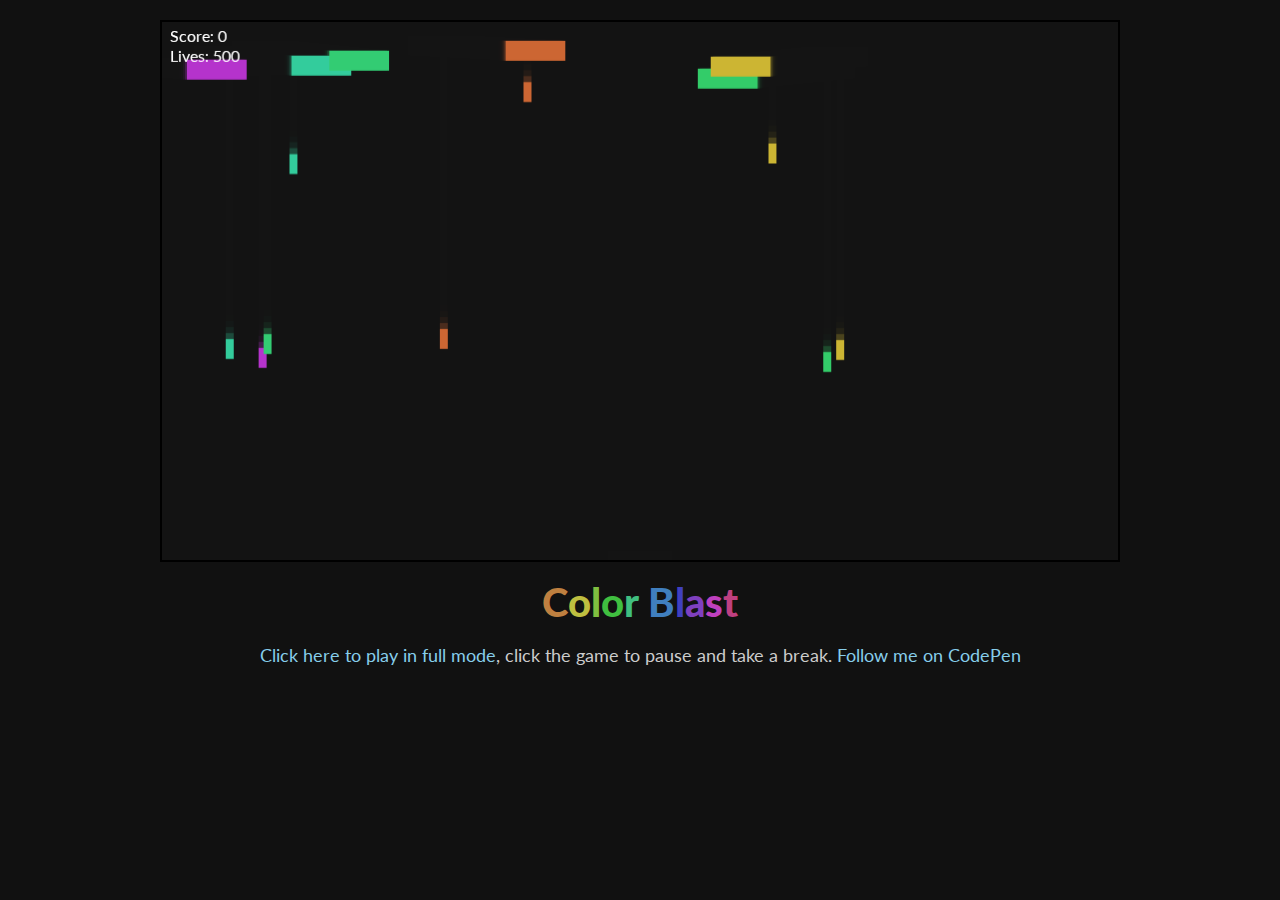
<file: colorblast/index.html>
<!DOCTYPE html>
<html>

<head>

  <meta charset="UTF-8">

  <title>CodePen - Color Blast!</title>

  <meta name="viewport" content="width=device-width, initial-scale=1">

  <link rel="stylesheet" href="css/reset.css">

    <link rel="stylesheet" href="css/style.css" media="screen" type="text/css" />

</head>

<body>

  <div class="container">
	<div class="game-wrap">
		<canvas width="960px" height="540" id="game"></canvas>
		<article class="content">
			<h1 class="title"><span>C</span><span>o</span><span>l</span><span>o</span><span>r</span><span> </span><span>B</span><span>l</span><span>a</span><span>s</span><span>t</span></h1>

			<p><a href="http://codepen.io/natewiley/full/EGyiF" target="_blank">Click here to play in full mode</a>, click the game to pause and take a break. <a href="http://codepen.io/natewiley" target="_blank">Follow me on CodePen</a></p>
		</article>
	</div>
</div>

  <script src="js/index.js"></script>

</body>

</html>
</file>
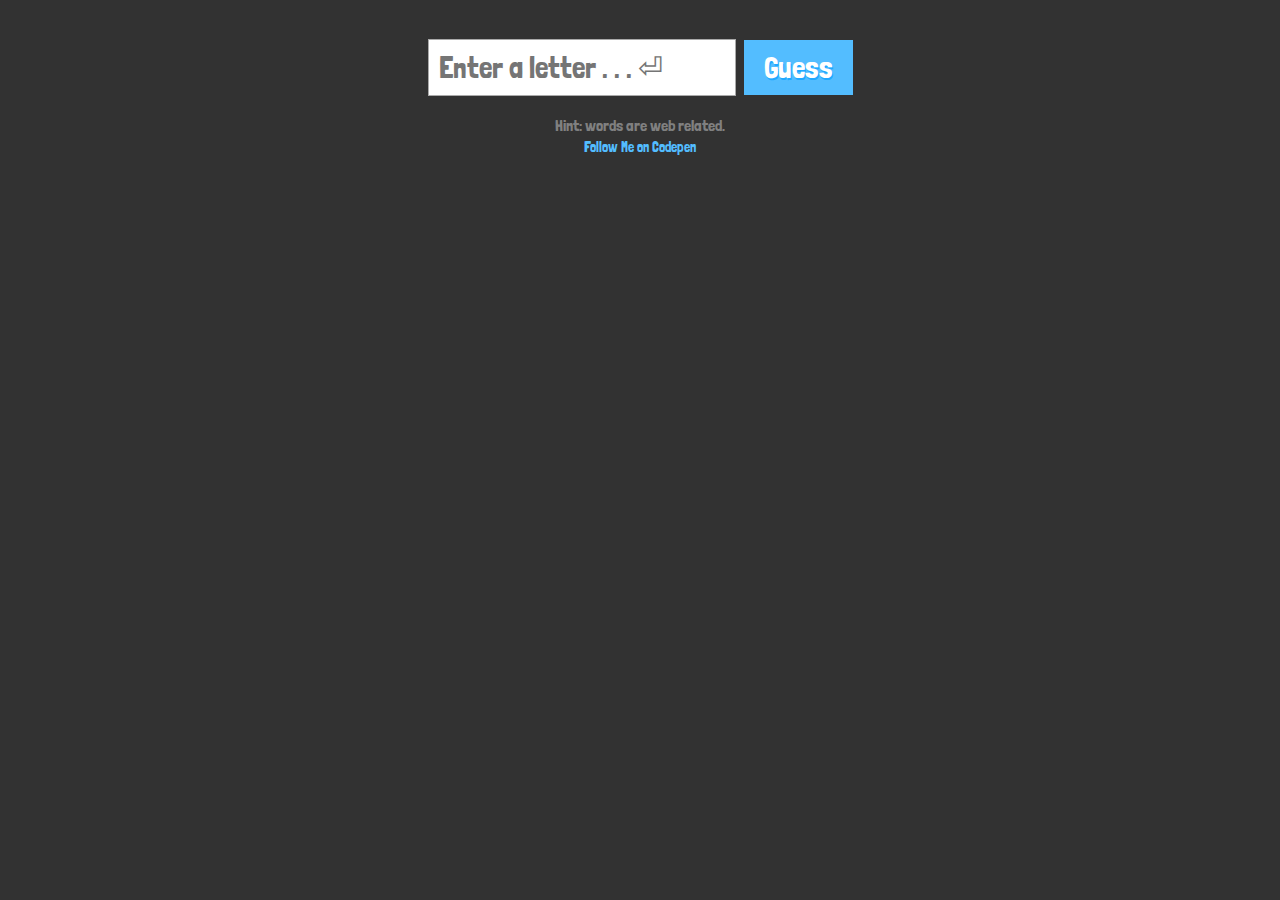
<file: word-guessing-game/index.html>
<!DOCTYPE html>
<html>

<head>

  <meta charset="UTF-8">

  <title>CodePen - Word Guessing Game</title>

  <meta name="viewport" content="width=device-width"><link rel="author" href="http://google.com/+natewiley">

  <style>
html,body,div,span,applet,object,iframe,h1,h2,h3,h4,h5,h6,p,blockquote,pre,a,abbr,acronym,address,big,cite,code,del,dfn,em,img,ins,kbd,q,s,samp,small,strike,strong,sub,sup,tt,var,b,u,i,center,dl,dt,dd,ol,ul,li,fieldset,form,label,legend,table,caption,tbody,tfoot,thead,tr,th,td,article,aside,canvas,details,embed,figure,figcaption,footer,header,hgroup,menu,nav,output,ruby,section,summary,time,mark,audio,video{margin:0;padding:0;border:0;font-size:100%;font:inherit;vertical-align:baseline}article,aside,details,figcaption,figure,footer,header,hgroup,menu,nav,section{display:block}body{line-height:1}ol,ul{list-style:none}blockquote,q{quotes:none}blockquote:before,blockquote:after,q:before,q:after{content:'';content:none}table{border-collapse:collapse;border-spacing:0}

</style>

  <link rel='stylesheet' href='http://codepen.io/assets/libs/fullpage/jquery-ui.css'>

    <style>
@import url(http://fonts.googleapis.com/css?family=Londrina+Solid|Nunito:400,300);
* {
  box-sizing: border-box;
}

html, body {
  height: 100%;
}

body {
  background: #323232;
}

a {
  color: #53BDFF;
  text-decoration: none;
  font-size: 14px;
}
a:hover {
  color: #86d1ff;
}

.hangman {
  font-family: "Londrina Solid", cursive;
  margin: 0 auto;
  text-align: center;
  padding: 10px;
}

h1 {
  font-size: 50px;
  margin-bottom: 20px;
  color: #53BDFF;
  font-weight: 300;
}

p {
  margin-bottom: 20px;
  color: gray;
  line-height: 1.3;
}

@keyframes letteranim {
  50% {
    transform: translateY(-5px) scale(1.05);
  }
}
.letter {
  display: inline-block;
  color: transparent;
  border-bottom: 5px solid #53BDFF;
  margin: 0 10px;
  font-size: 50px;
  padding: 10px;
  transition: .5s;
  text-transform: uppercase;
}

.word {
  display: block;
  white-space: nowrap;
}

.correct {
  color: #53BDFF;
  text-shadow: 1px 2px 0 #20a9ff;
  animation: letteranim .3s ease;
}

.guessForm {
  margin: 20px auto 0;
}
.guessForm input, .guessForm .guessButton {
  font-family: "Londrina Solid", cursive;
}
.guessForm input[type="text"] {
  outline: none;
  padding: 10px;
  font-size: 30px;
  margin-bottom: 20px;
  margin-right: 5px;
  border: 1px solid #aaa;
  color: gray;
}
.guessForm .guessButton {
  border: none;
  font-size: 30px;
  padding: 10px 20px;
  cursor: pointer;
  background: #53BDFF;
  color: white;
  transition: .3s;
  margin: 10px 0;
  text-shadow: 1px 2px 0 #20a9ff;
}
.guessForm .guessButton:hover {
  background: #20a9ff;
}

.wrongLetters {
  font-size: 20px;
}
.wrongLetters p {
  margin-bottom: 10px;
}
.wrongLetters li {
  display: inline-block;
  font-size: 40px;
  background: #ff4d4d;
  text-shadow: 1px 2px 0 red;
  padding: 10px;
  color: white;
  text-transform: uppercase;
  margin-right: 10px;
  animation: letteranim .3s ease;
}

.message {
  display: none;
  padding: 20px;
  position: absolute;
  top: 110px;
  left: 0;
  right: 0;
  bottom: 0;
  width: 100%;
  /*   height: 100%; */
  background: #0091ec;
  z-index: 12402402;
}
.message h1 {
  display: none;
  color: white;
  text-shadow: 1px 2px 0 #ccc;
}
.message .highlight {
  color: yellow;
  text-transform: capitalize;
}
.message .text {
  color: white;
  font-size: 30px;
  display: none;
}
.message .text p {
  color: white;
}
.message .text .highlight {
  font-size: 40px;
}
.message .muted {
  margin: 20px auto;
  color: #86d1ff;
}

.button {
  display: none;
  margin: 10px 0;
  border: none;
  font-size: 30px;
  padding: 10px 20px;
  cursor: pointer;
  background: #34cd39;
  color: white;
  transition: .3s;
  text-shadow: 1px 2px 0 #2EB933;
  font-family: "Londrina Solid", cursive;
}
.button:hover {
  background: #71dc75;
}

</style>

    <script src="js/prefixfree.min.js"></script>

</head>

<body>

  <div class="hangman">
  <div class="guess"></div>
  <form class="guessForm">
  <input type="text" class="guessLetter" maxlength="1"  placeholder="Enter a letter . . . &#x23ce;"/> <button type="submit" class="guessButton">Guess</button>
  </form>  
  <p>Hint: words are web related. <br/><a href="http://codepen.io/natewiley">Follow Me on Codepen</a></p>
  <div class="wrong">
    <div class="wrongLetters"></div>
  </div>
  <div class="message">
    <h1 class="title"></h1>
    <p class="text"></p>
    <button class="restart button">Play Again?</button>

  </div>
</div>

  <script src='http://codepen.io/assets/libs/fullpage/jquery_and_jqueryui.js'></script>

  <script src="js/index.js"></script>

</body>

</html>
</file>
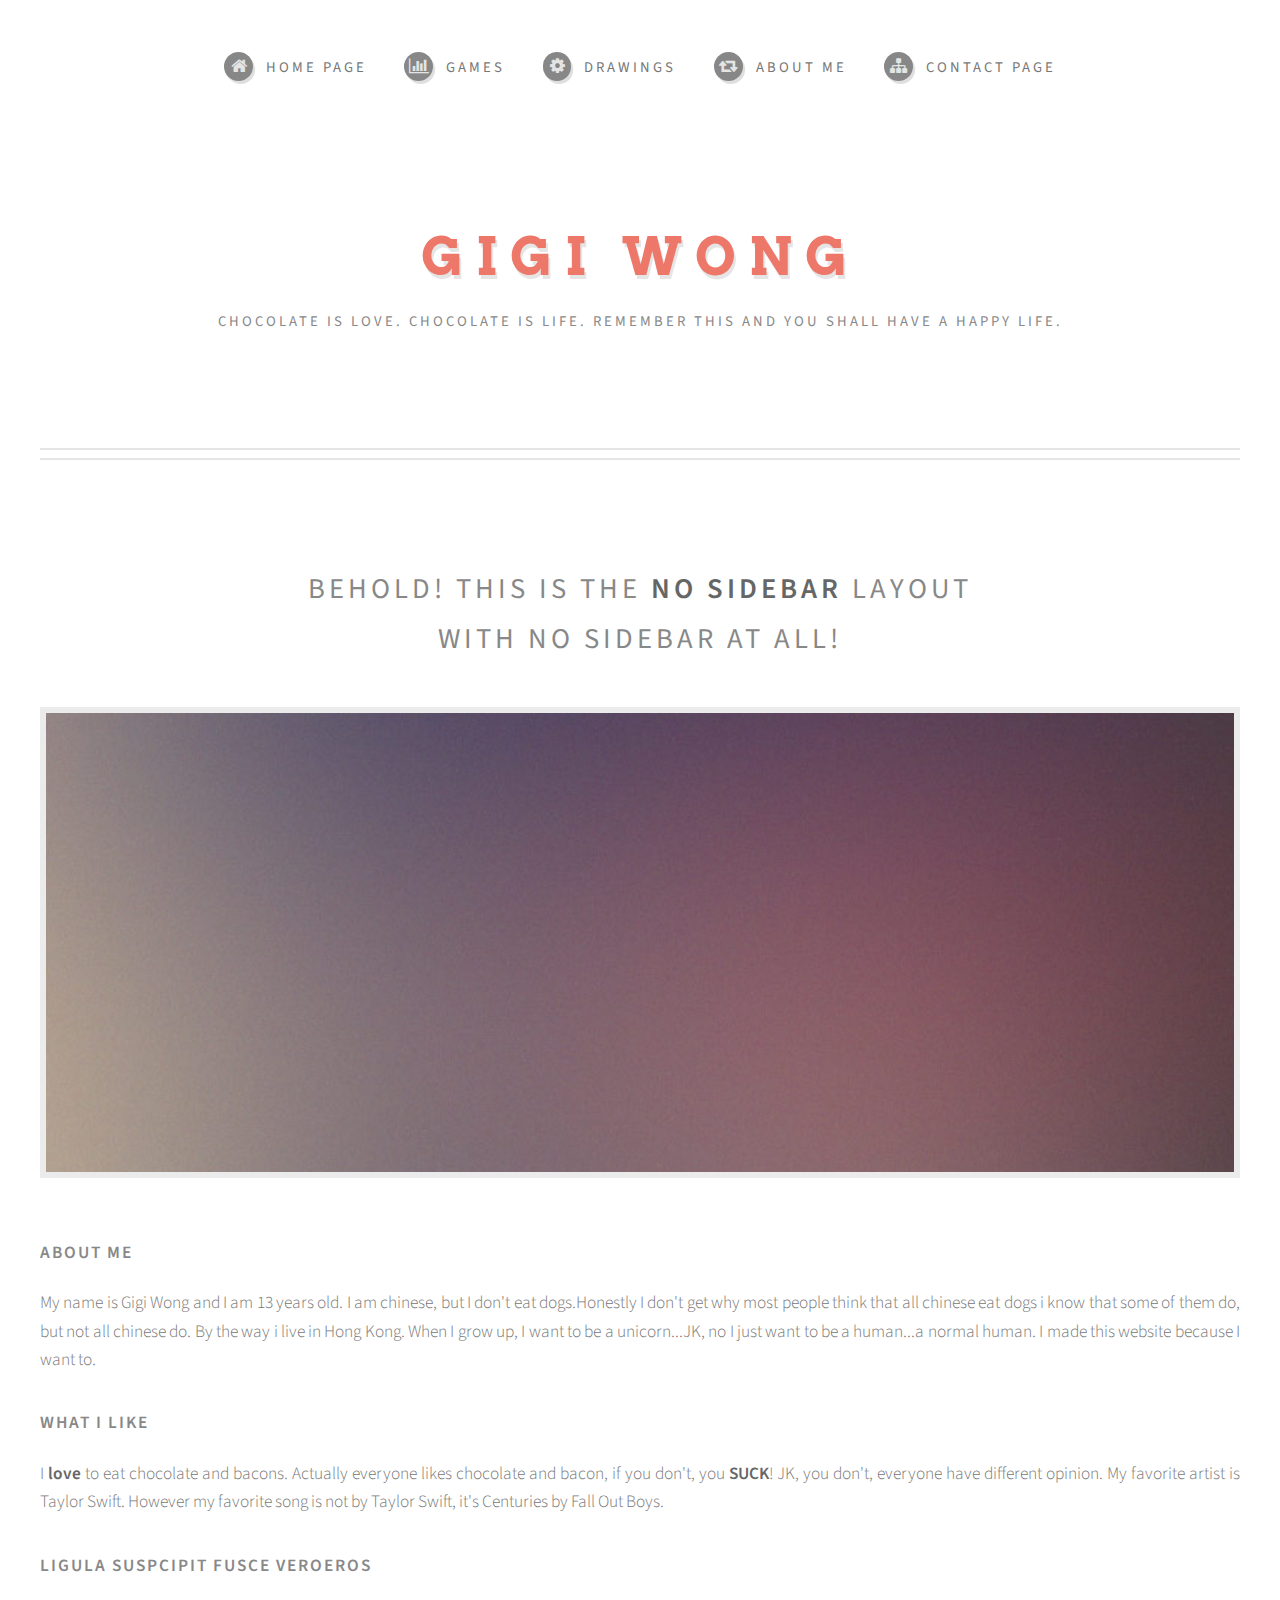
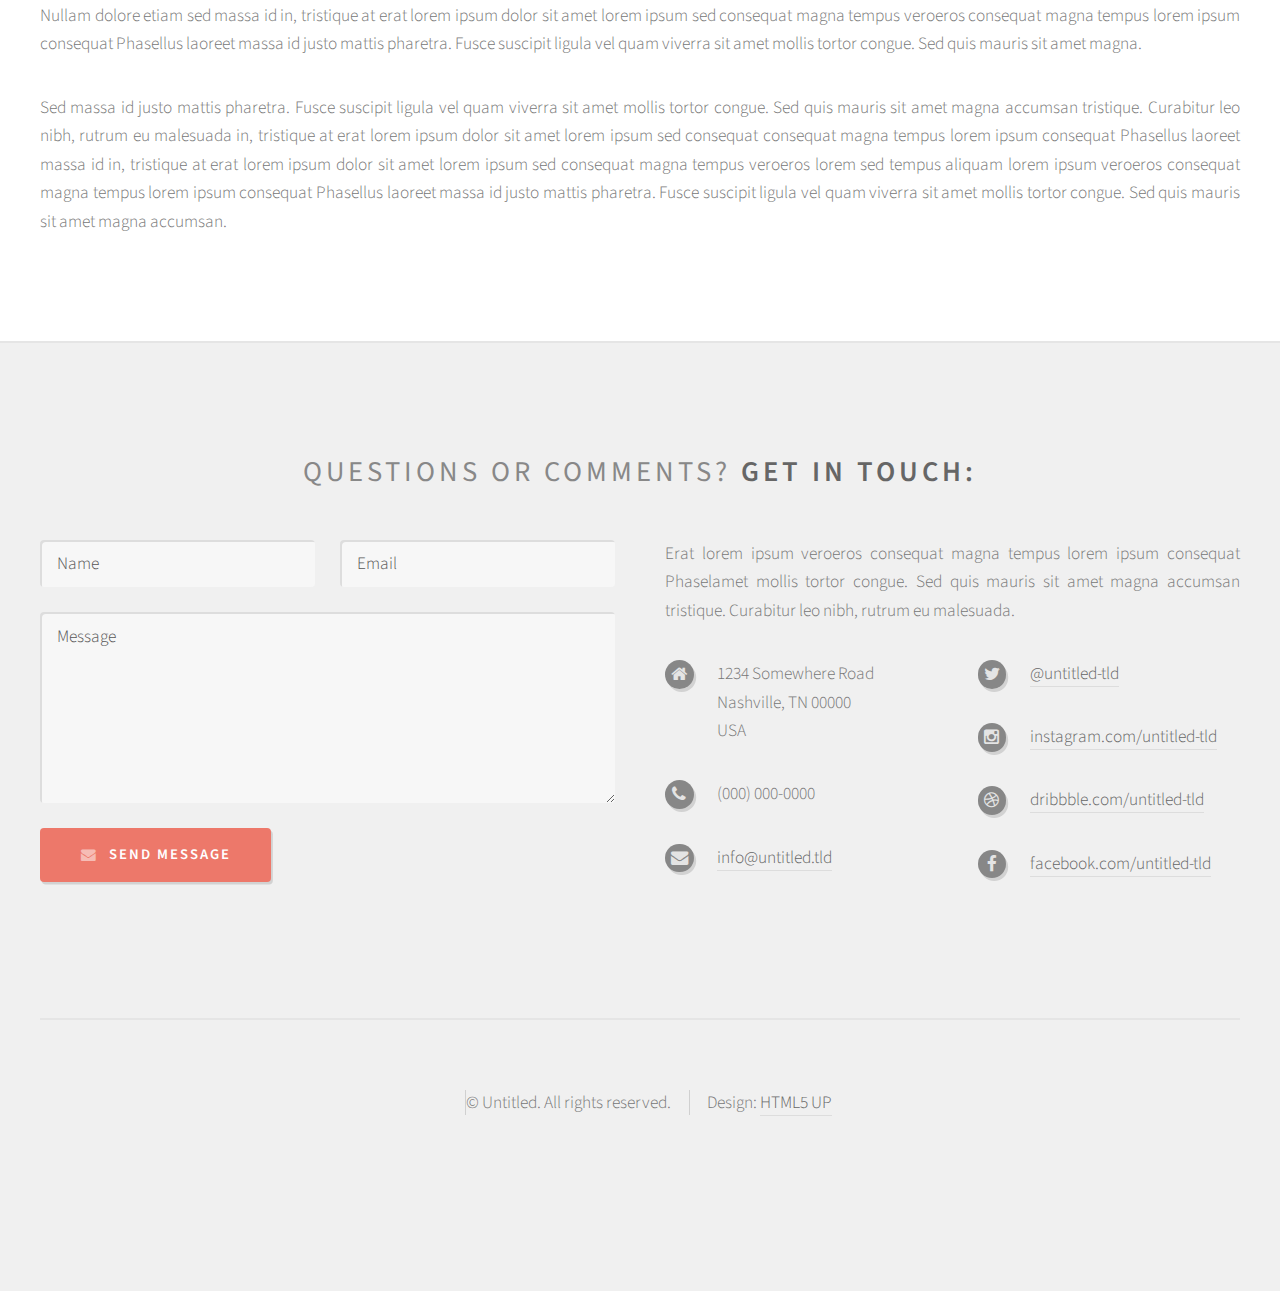
<file: aboutme.html>
<!DOCTYPE HTML>
<!--
	Strongly Typed by HTML5 UP
	html5up.net | @n33co
	Free for personal and commercial use under the CCA 3.0 license (html5up.net/license)
-->
<html>
	<head>
		<title>About me - Chocolate</title>
		<meta http-equiv="content-type" content="text/html; charset=utf-8" />
		<meta name="description" content="" />
		<meta name="keywords" content="" />
		<!--[if lte IE 8]><script src="css/ie/html5shiv.js"></script><![endif]-->
		<script src="js/jquery.min.js"></script>
		<script src="js/jquery.dropotron.min.js"></script>
		<script src="js/skel.min.js"></script>
		<script src="js/skel-layers.min.js"></script>
		<script src="js/init.js"></script>
		<noscript>
			<link rel="stylesheet" href="css/skel.css" />
			<link rel="stylesheet" href="css/style.css" />
			<link rel="stylesheet" href="css/style-desktop.css" />
		</noscript>
		<!--[if lte IE 8]><link rel="stylesheet" href="css/ie/v8.css" /><![endif]-->
	</head>
	<body class="no-sidebar">

		<!-- Header -->
			<div id="header-wrapper">
				<div id="header" class="container">
					
					<!-- Logo -->
						<h1 id="logo"><a href="index.html">Gigi Wong</a></h1>
						<p>Chocolate is love. Chocolate is life. Remember this and you shall have a happy life.</p>
					
					<!-- Nav -->
						<nav id="nav">
							<ul>
								<li><a class="icon fa-home" href="index.html"><span>Home Page</span></a></li>
								<li>
									<a href="games.html" class="icon fa-bar-chart-o"><span>Games</span></a>
								</li>
								<li><a class="icon fa-cog" href="drawings.html"><span>Drawings</span></a></li>
								<li><a class="icon fa-retweet" href="aboutme.html"><span>About me</span></a></li>
								<li><a class="icon fa-sitemap" href="contact.html"><span>Contact page</span></a></li>
							</ul>
						</nav>
				</div>
			</div>
			
		<!-- Main -->
			<div id="main-wrapper">
				<div id="main" class="container">
					<div id="content">

						<!-- Post -->
							<article class="box post">
								<header>
									<h2>Behold! This is the <strong>no sidebar</strong> layout<br />
									with no sidebar at all!</h2>
								</header>
								<span class="image featured"><img src="images/pic04.jpg" alt="" /></span>
								<h3>About me</h3>
								<p>My name is Gigi Wong and I am 13 years old. I am chinese, but I don't eat dogs.Honestly I don't get why most people think that all chinese eat dogs i know that some of them do, but not all chinese do. By the way i live in Hong Kong. When I grow up, I want to be a unicorn...JK, no I just want to be a human...a normal human. I made this website because I want to.</p>
								<h3>What I like</h3>
								<p>I <strong>love </strong>to eat chocolate and bacons. Actually everyone likes chocolate and bacon, if you don't, you <strong>SUCK</strong>! JK, you don't, everyone have different opinion. My favorite artist is Taylor Swift. However my favorite song is not by Taylor Swift, it's Centuries by Fall Out Boys. </p>
								<h3>Ligula suspcipit fusce veroeros</h3>
								<p>Nullam dolore etiam sed massa id in, tristique at erat lorem 
								ipsum dolor sit amet lorem ipsum sed consequat magna tempus veroeros 
								consequat magna tempus lorem ipsum consequat Phasellus laoreet massa id 
								justo mattis pharetra. Fusce suscipit ligula vel quam viverra sit amet 
								mollis tortor congue. Sed quis mauris sit amet magna.</p>
								<p>Sed massa id justo mattis pharetra. Fusce suscipit 
								ligula vel quam viverra sit amet mollis tortor congue. Sed quis mauris 
								sit amet magna accumsan tristique. Curabitur leo nibh, rutrum eu malesuada 
								in, tristique at erat lorem ipsum dolor sit amet lorem ipsum sed consequat 
								consequat magna tempus lorem ipsum consequat Phasellus laoreet massa id 
								in, tristique at erat lorem ipsum dolor sit amet lorem ipsum sed consequat 
								magna tempus veroeros lorem sed tempus aliquam lorem ipsum veroeros 
								consequat magna tempus lorem ipsum consequat Phasellus laoreet massa id 
								justo mattis pharetra. Fusce suscipit ligula vel quam viverra sit amet 
								mollis tortor congue. Sed quis mauris sit amet magna accumsan.</p>
							</article>
					
					</div>
				</div>
			</div>

		<!-- Footer -->
			<div id="footer-wrapper">
				<div id="footer" class="container">
					<header>
						<h2>Questions or comments? <strong>Get in touch:</strong></h2>
					</header>
					<div class="row">
						<div class="6u">
							<section>
								<form method="post" action="#">
									<div class="row 50%">
										<div class="6u">
											<input name="name" placeholder="Name" type="text" />
										</div>
										<div class="6u">
											<input name="email" placeholder="Email" type="text" />
										</div>
									</div>
									<div class="row 50%">
										<div class="12u">
											<textarea name="message" placeholder="Message"></textarea>
										</div>
									</div>
									<div class="row 50%">
										<div class="12u">
											<a href="#" class="form-button-submit button icon fa-envelope">Send Message</a>
										</div>
									</div>
								</form>
							</section>
						</div>
						<div class="6u">
							<section>
								<p>Erat lorem ipsum veroeros consequat magna tempus lorem ipsum consequat Phaselamet 
								mollis tortor congue. Sed quis mauris sit amet magna accumsan tristique. Curabitur 
								leo nibh, rutrum eu malesuada.</p>
								<div class="row">
									<div class="6u">
										<ul class="icons">
											<li class="icon fa-home">
												1234 Somewhere Road<br />
												Nashville, TN 00000<br />
												USA
											</li>
											<li class="icon fa-phone">
												(000) 000-0000
											</li>
											<li class="icon fa-envelope">
												<a href="#">info@untitled.tld</a>
											</li>
										</ul>
									</div>
									<div class="6u">
										<ul class="icons">
											<li class="icon fa-twitter">
												<a href="#">@untitled-tld</a>
											</li>
											<li class="icon fa-instagram">
												<a href="#">instagram.com/untitled-tld</a>
											</li>
											<li class="icon fa-dribbble">
												<a href="#">dribbble.com/untitled-tld</a>
											</li>
											<li class="icon fa-facebook">
												<a href="#">facebook.com/untitled-tld</a>
											</li>
										</ul>
									</div>
								</div>
							</section>
						</div>
					</div>
				</div>
				<div id="copyright" class="container">
					<ul class="links">
						<li>&copy; Untitled. All rights reserved.</li><li>Design: <a href="http://html5up.net">HTML5 UP</a></li>
					</ul>
				</div>
			</div>

	</body>
</html>
</file>
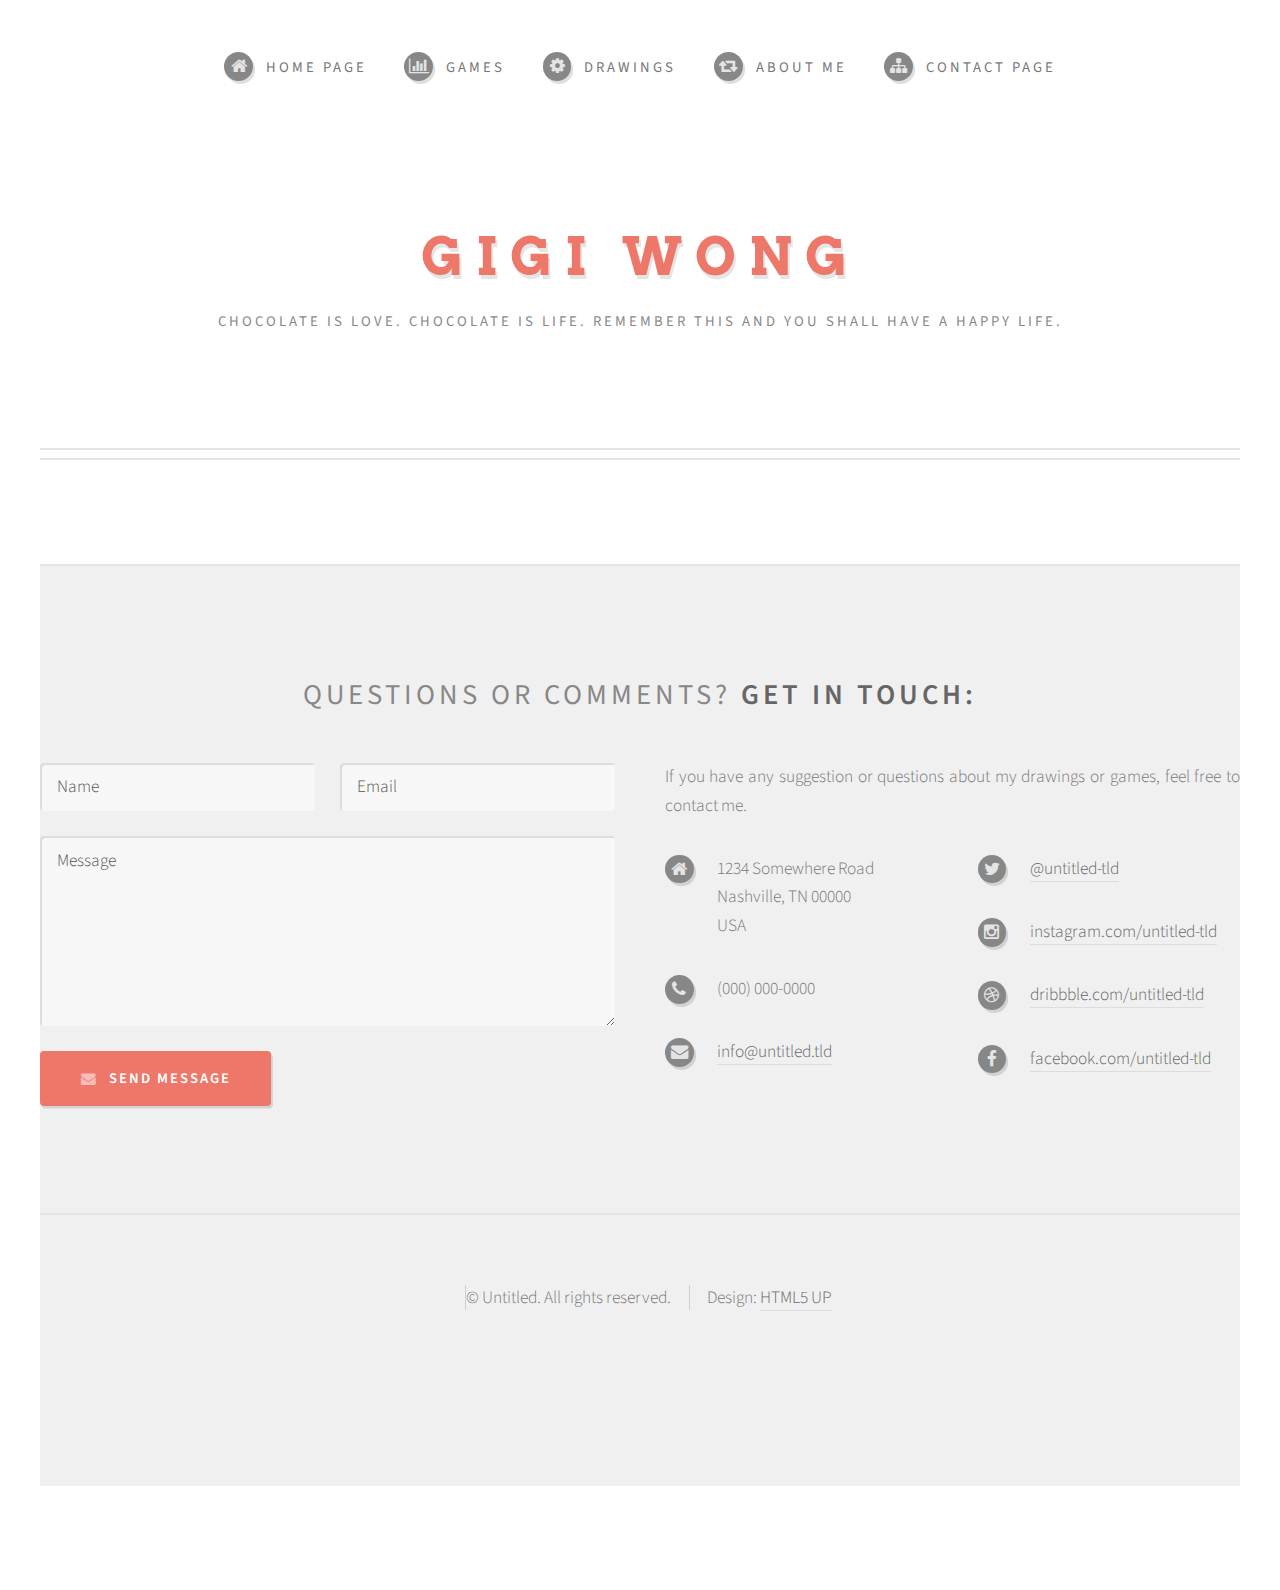
<file: contact.html>
<!DOCTYPE HTML>
<!--
	Strongly Typed by HTML5 UP
	html5up.net | @n33co
	Free for personal and commercial use under the CCA 3.0 license (html5up.net/license)
-->
<html>
	<head>
		<title>Contact - Chocolate</title>
		<meta http-equiv="content-type" content="text/html; charset=utf-8" />
		<meta name="description" content="" />
		<meta name="keywords" content="" />
		<!--[if lte IE 8]><script src="css/ie/html5shiv.js"></script><![endif]-->
		<script src="js/jquery.min.js"></script>
		<script src="js/jquery.dropotron.min.js"></script>
		<script src="js/skel.min.js"></script>
		<script src="js/skel-layers.min.js"></script>
		<script src="js/init.js"></script>
		<noscript>
			<link rel="stylesheet" href="css/skel.css" />
			<link rel="stylesheet" href="css/style.css" />
			<link rel="stylesheet" href="css/style-desktop.css" />
		</noscript>
		<!--[if lte IE 8]><link rel="stylesheet" href="css/ie/v8.css" /><![endif]-->
	</head>
	<body class="no-sidebar">

		<!-- Header -->
			<div id="header-wrapper">
				<div id="header" class="container">
					
					<!-- Logo -->
						<h1 id="logo"><a href="index.html">Gigi Wong</a></h1>
						<p>Chocolate is love. Chocolate is life. Remember this and you shall have a happy life.</p>
					
					<!-- Nav -->
						<nav id="nav">
							<ul>
								<li><a class="icon fa-home" href="index.html"><span>Home Page</span></a></li>
								<li>
									<a href="games.html" class="icon fa-bar-chart-o"><span>Games</span></a>
								</li>
								<li><a class="icon fa-cog" href="drawings.html"><span>Drawings</span></a></li>
								<li><a class="icon fa-retweet" href="aboutme.html"><span>About me</span></a></li>
								<li><a class="icon fa-sitemap" href="contact.html"><span>Contact page</span></a></li>
							</ul>
						</nav>
				</div>
			</div>
			
		<!-- Main -->
			<div id="main-wrapper">
				<div id="main" class="container">
					<div id="content">
		<!-- Footer -->
			<div id="footer-wrapper">
				<div id="footer" class="container">
					<header>
						<h2>Questions or comments? <strong>Get in touch:</strong></h2>
					</header>
					<div class="row">
						<div class="6u">
							<section>
								<form method="post" action="#">
									<div class="row 50%">
										<div class="6u">
											<input name="name" placeholder="Name" type="text" />
										</div>
										<div class="6u">
											<input name="email" placeholder="Email" type="text" />
										</div>
									</div>
									<div class="row 50%">
										<div class="12u">
											<textarea name="message" placeholder="Message"></textarea>
										</div>
									</div>
									<div class="row 50%">
										<div class="12u">
											<a href="#" class="form-button-submit button icon fa-envelope">Send Message</a>
										</div>
									</div>
								</form>
							</section>
						</div>
						<div class="6u">
							<section>
								<p>If you have any suggestion or questions about my drawings or games, feel free to contact me.</p>
								<div class="row">
									<div class="6u">
										<ul class="icons">
											<li class="icon fa-home">
												1234 Somewhere Road<br />
												Nashville, TN 00000<br />
												USA
											</li>
											<li class="icon fa-phone">
												(000) 000-0000
											</li>
											<li class="icon fa-envelope">
												<a href="#">info@untitled.tld</a>
											</li>
										</ul>
									</div>
									<div class="6u">
										<ul class="icons">
											<li class="icon fa-twitter">
												<a href="#">@untitled-tld</a>
											</li>
											<li class="icon fa-instagram">
												<a href="#">instagram.com/untitled-tld</a>
											</li>
											<li class="icon fa-dribbble">
												<a href="#">dribbble.com/untitled-tld</a>
											</li>
											<li class="icon fa-facebook">
												<a href="#">facebook.com/untitled-tld</a>
											</li>
										</ul>
									</div>
								</div>
							</section>
						</div>
					</div>
				</div>
				<div id="copyright" class="container">
					<ul class="links">
						<li>&copy; Untitled. All rights reserved.</li><li>Design: <a href="http://html5up.net">HTML5 UP</a></li>
					</ul>
				</div>
			</div>

	</body>
</html>
</file>
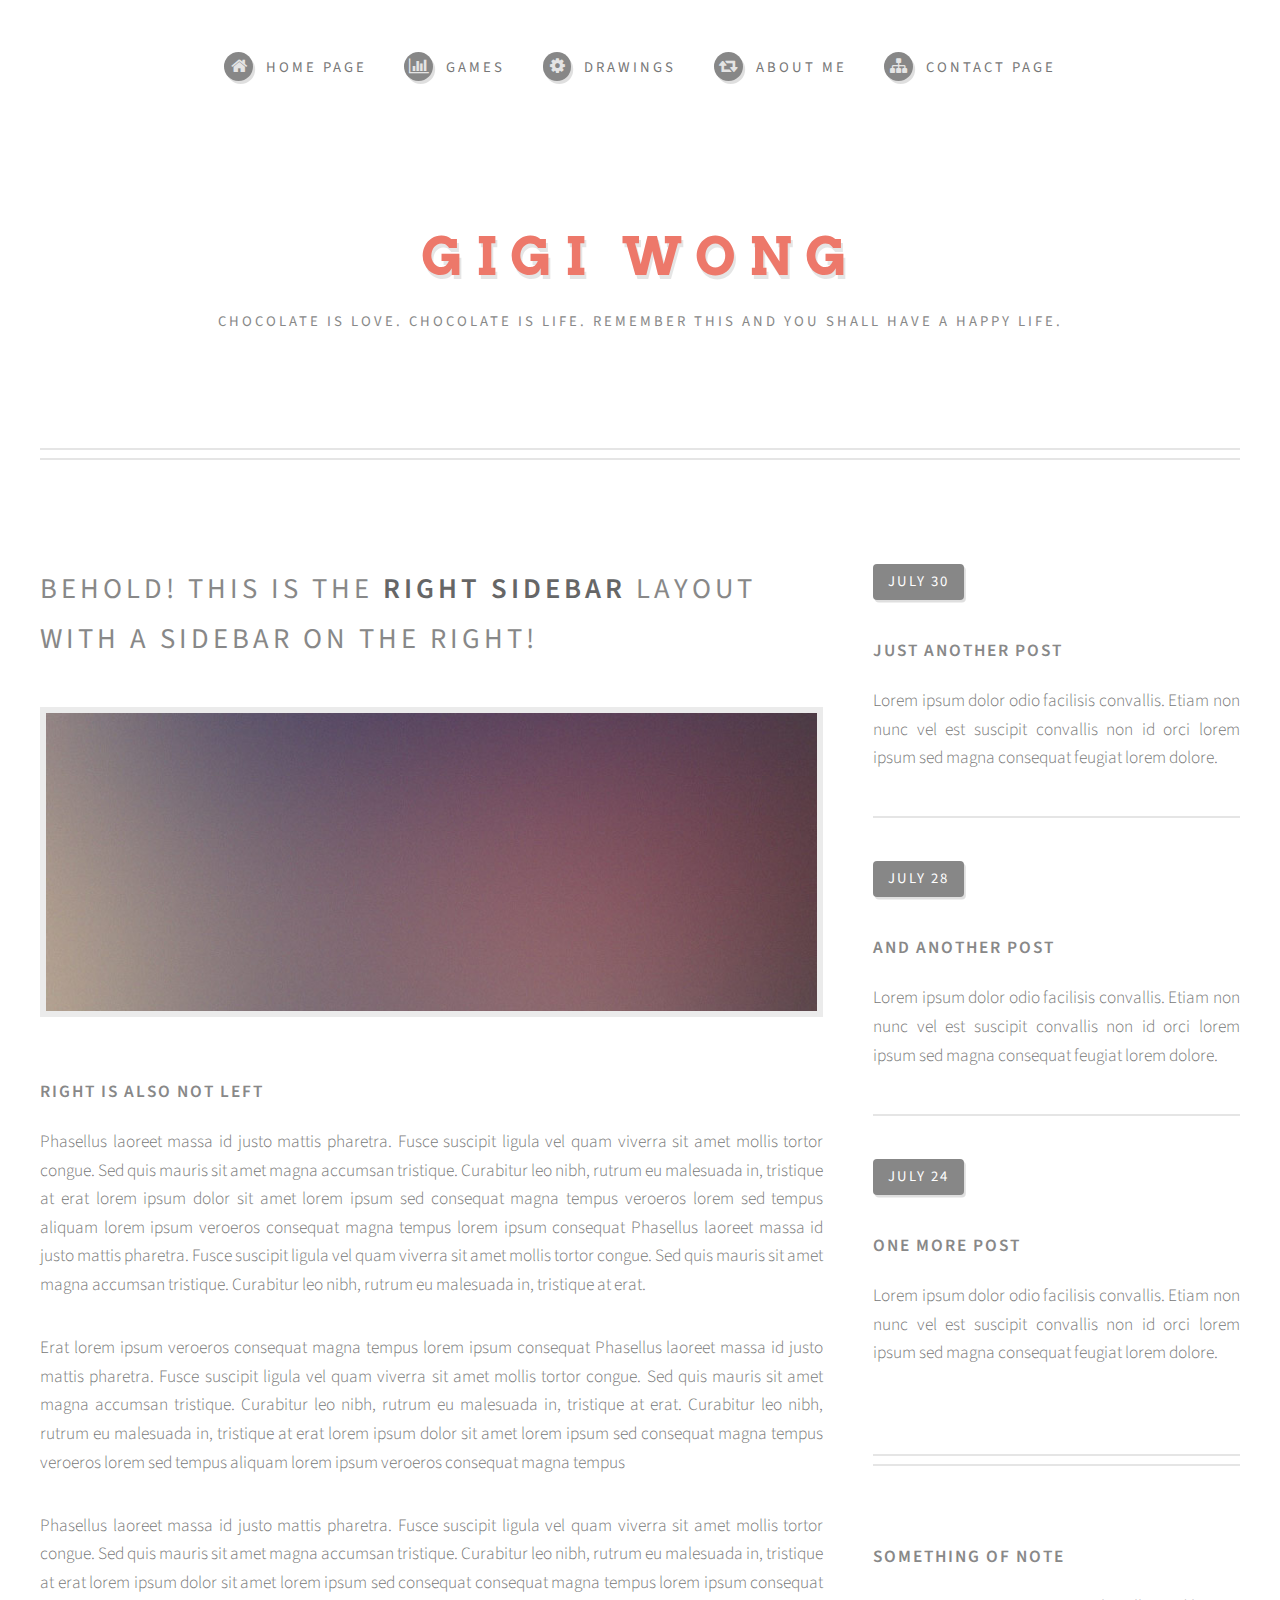
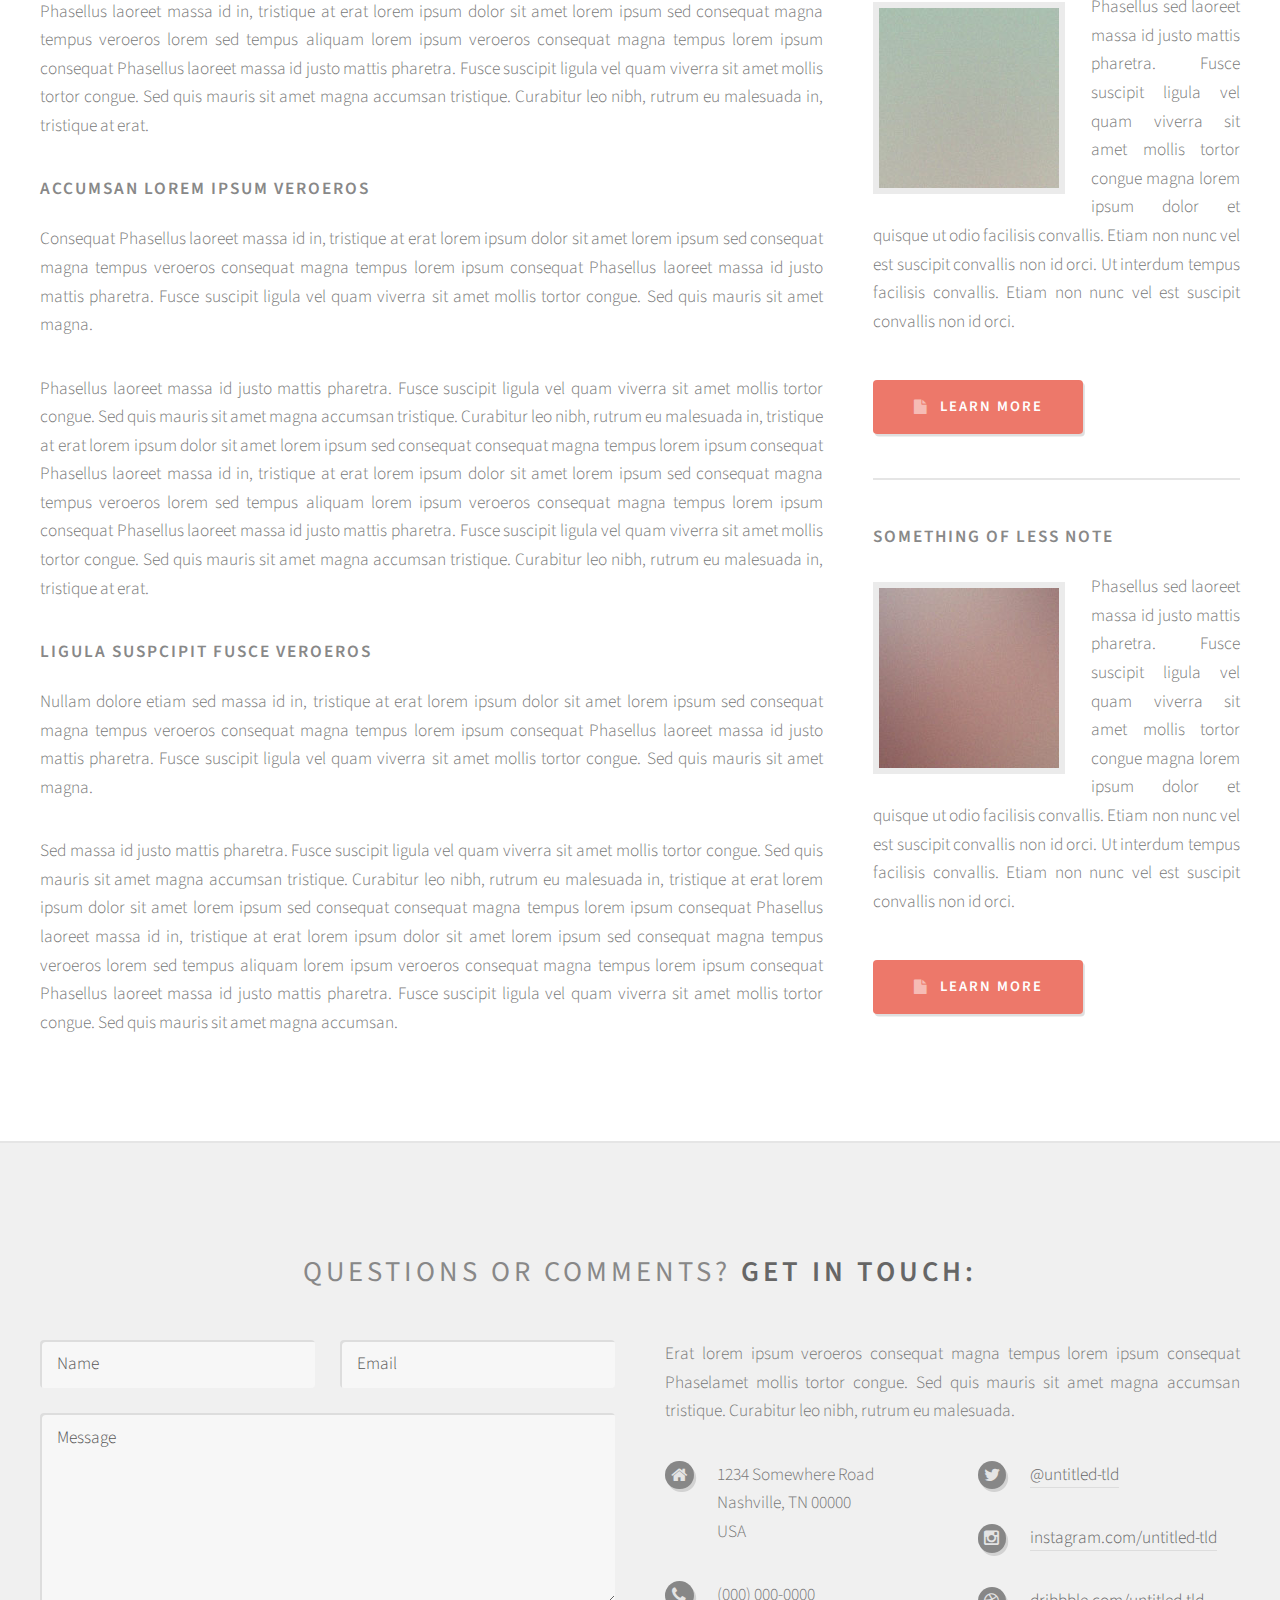
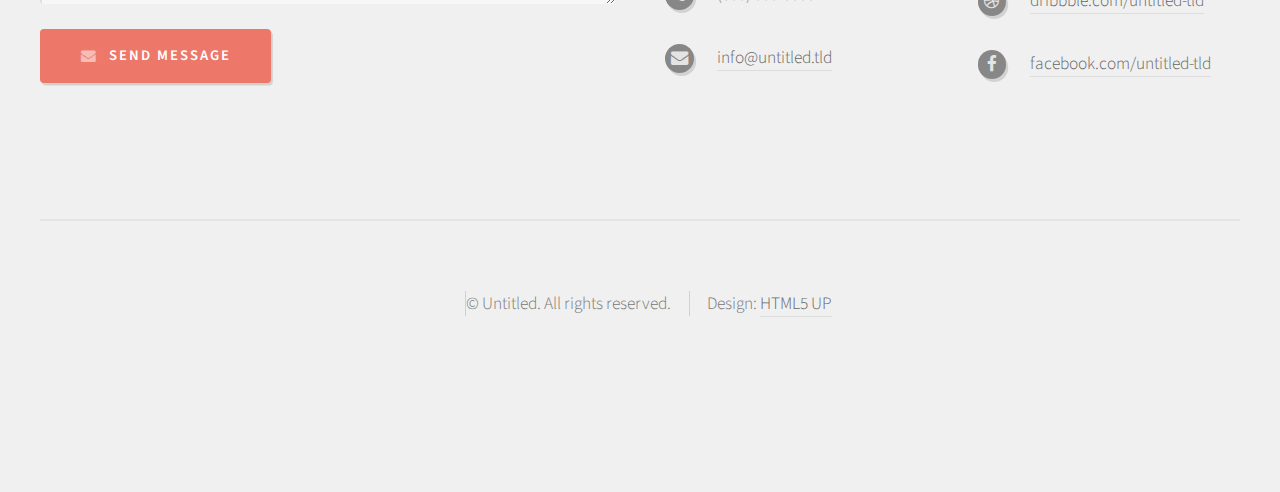
<file: drawings.html>
<!DOCTYPE HTML>
<!--
	Strongly Typed by HTML5 UP
	html5up.net | @n33co
	Free for personal and commercial use under the CCA 3.0 license (html5up.net/license)
-->
<html>
	<head>
		<title>Drawings - Chocolate</title>
		<meta http-equiv="content-type" content="text/html; charset=utf-8" />
		<meta name="description" content="" />
		<meta name="keywords" content="" />
		<!--[if lte IE 8]><script src="css/ie/html5shiv.js"></script><![endif]-->
		<script src="js/jquery.min.js"></script>
		<script src="js/jquery.dropotron.min.js"></script>
		<script src="js/skel.min.js"></script>
		<script src="js/skel-layers.min.js"></script>
		<script src="js/init.js"></script>
		<noscript>
			<link rel="stylesheet" href="css/skel.css" />
			<link rel="stylesheet" href="css/style.css" />
			<link rel="stylesheet" href="css/style-desktop.css" />
		</noscript>
		<!--[if lte IE 8]><link rel="stylesheet" href="css/ie/v8.css" /><![endif]-->
	</head>
	<body class="right-sidebar">

		<!-- Header -->
			<div id="header-wrapper">
				<div id="header" class="container">
					
						<!-- Logo -->
						<h1 id="logo"><a href="index.html">Gigi Wong</a></h1>
						<p>Chocolate is love. Chocolate is life. Remember this and you shall have a happy life.</p>
					
					<!-- Nav -->
						<nav id="nav">
							<ul>
								<li><a class="icon fa-home" href="index.html"><span>Home Page</span></a></li>
								<li>
									<a href="games.html" class="icon fa-bar-chart-o"><span>Games</span></a>
								</li>
								<li><a class="icon fa-cog" href="drawings.html"><span>Drawings</span></a></li>
								<li><a class="icon fa-retweet" href="aboutme.html"><span>About me</span></a></li>
								<li><a class="icon fa-sitemap" href="contact.html"><span>Contact page</span></a></li>
							</ul>
						</nav>
				</div>
			</div>
			
		<!-- Main -->
			<div id="main-wrapper">
				<div id="main" class="container">
					<div class="row">
					
						<!-- Content -->
							<div id="content" class="8u">

								<!-- Post -->
									<article class="box post">
										<header>
											<h2>Behold! This is the <strong>right sidebar</strong> layout<br />
											with a sidebar on the right!</h2>
										</header>
										<span class="image featured"><img src="images/pic04.jpg" alt="" /></span>
										<h3>Right is also not left</h3>
										<p>Phasellus laoreet massa id justo mattis pharetra. Fusce suscipit 
										ligula vel quam viverra sit amet mollis tortor congue. Sed quis mauris 
										sit amet magna accumsan tristique. Curabitur leo nibh, rutrum eu malesuada 
										in, tristique at erat lorem ipsum dolor sit amet lorem ipsum sed consequat 
										magna tempus veroeros lorem sed tempus aliquam lorem ipsum veroeros 
										consequat magna tempus lorem ipsum consequat Phasellus laoreet massa id 
										justo mattis pharetra. Fusce suscipit ligula vel quam viverra sit amet 
										mollis tortor congue. Sed quis mauris sit amet magna accumsan tristique. 
										Curabitur leo nibh, rutrum eu malesuada in, tristique at erat.</p>
										<p>Erat lorem ipsum veroeros consequat magna tempus lorem ipsum consequat 
										Phasellus laoreet massa id justo mattis pharetra. Fusce suscipit ligula 
										vel quam viverra sit amet mollis tortor congue. Sed quis mauris sit amet 
										magna accumsan tristique. Curabitur leo nibh, rutrum eu malesuada in, 
										tristique at erat. Curabitur leo nibh, rutrum eu malesuada  in, tristique 
										at erat lorem ipsum dolor sit amet lorem ipsum sed consequat magna 
										tempus veroeros lorem sed tempus aliquam lorem ipsum veroeros consequat 
										magna tempus</p>
										<p>Phasellus laoreet massa id justo mattis pharetra. Fusce suscipit 
										ligula vel quam viverra sit amet mollis tortor congue. Sed quis mauris 
										sit amet magna accumsan tristique. Curabitur leo nibh, rutrum eu malesuada 
										in, tristique at erat lorem ipsum dolor sit amet lorem ipsum sed consequat 
										consequat magna tempus lorem ipsum consequat Phasellus laoreet massa id 
										in, tristique at erat lorem ipsum dolor sit amet lorem ipsum sed consequat 
										magna tempus veroeros lorem sed tempus aliquam lorem ipsum veroeros 
										consequat magna tempus lorem ipsum consequat Phasellus laoreet massa id 
										justo mattis pharetra. Fusce suscipit ligula vel quam viverra sit amet 
										mollis tortor congue. Sed quis mauris sit amet magna accumsan tristique. 
										Curabitur leo nibh, rutrum eu malesuada in, tristique at erat.</p>
										<h3>Accumsan lorem ipsum veroeros</h3>
										<p>Consequat Phasellus laoreet massa id in, tristique at erat lorem 
										ipsum dolor sit amet lorem ipsum sed consequat magna tempus veroeros 
										consequat magna tempus lorem ipsum consequat Phasellus laoreet massa id 
										justo mattis pharetra. Fusce suscipit ligula vel quam viverra sit amet 
										mollis tortor congue. Sed quis mauris sit amet magna.</p>
										<p>Phasellus laoreet massa id justo mattis pharetra. Fusce suscipit 
										ligula vel quam viverra sit amet mollis tortor congue. Sed quis mauris 
										sit amet magna accumsan tristique. Curabitur leo nibh, rutrum eu malesuada 
										in, tristique at erat lorem ipsum dolor sit amet lorem ipsum sed consequat 
										consequat magna tempus lorem ipsum consequat Phasellus laoreet massa id 
										in, tristique at erat lorem ipsum dolor sit amet lorem ipsum sed consequat 
										magna tempus veroeros lorem sed tempus aliquam lorem ipsum veroeros 
										consequat magna tempus lorem ipsum consequat Phasellus laoreet massa id 
										justo mattis pharetra. Fusce suscipit ligula vel quam viverra sit amet 
										mollis tortor congue. Sed quis mauris sit amet magna accumsan tristique. 
										Curabitur leo nibh, rutrum eu malesuada in, tristique at erat.</p>
										<h3>Ligula suspcipit fusce veroeros</h3>
										<p>Nullam dolore etiam sed massa id in, tristique at erat lorem 
										ipsum dolor sit amet lorem ipsum sed consequat magna tempus veroeros 
										consequat magna tempus lorem ipsum consequat Phasellus laoreet massa id 
										justo mattis pharetra. Fusce suscipit ligula vel quam viverra sit amet 
										mollis tortor congue. Sed quis mauris sit amet magna.</p>
										<p>Sed massa id justo mattis pharetra. Fusce suscipit 
										ligula vel quam viverra sit amet mollis tortor congue. Sed quis mauris 
										sit amet magna accumsan tristique. Curabitur leo nibh, rutrum eu malesuada 
										in, tristique at erat lorem ipsum dolor sit amet lorem ipsum sed consequat 
										consequat magna tempus lorem ipsum consequat Phasellus laoreet massa id 
										in, tristique at erat lorem ipsum dolor sit amet lorem ipsum sed consequat 
										magna tempus veroeros lorem sed tempus aliquam lorem ipsum veroeros 
										consequat magna tempus lorem ipsum consequat Phasellus laoreet massa id 
										justo mattis pharetra. Fusce suscipit ligula vel quam viverra sit amet 
										mollis tortor congue. Sed quis mauris sit amet magna accumsan.</p>
									</article>
							
							</div>
							
						<!-- Sidebar -->
							<div id="sidebar" class="4u">
							
								<!-- Excerpts -->
									<section>
										<ul class="divided">
											<li>

												<!-- Excerpt -->
													<article class="box excerpt">
														<header>
															<span class="date">July 30</span>
															<h3><a href="#">Just another post</a></h3>
														</header>
														<p>Lorem ipsum dolor odio facilisis convallis. Etiam non nunc vel est 
														suscipit convallis non id orci lorem ipsum sed magna consequat feugiat lorem dolore.</p>
													</article>

											</li>
											<li>

												<!-- Excerpt -->
													<article class="box excerpt">
														<header>
															<span class="date">July 28</span>
															<h3><a href="#">And another post</a></h3>
														</header>
														<p>Lorem ipsum dolor odio facilisis convallis. Etiam non nunc vel est 
														suscipit convallis non id orci lorem ipsum sed magna consequat feugiat lorem dolore.</p>
													</article>

											</li>
											<li>

												<!-- Excerpt -->
													<article class="box excerpt">
														<header>
															<span class="date">July 24</span>
															<h3><a href="#">One more post</a></h3>
														</header>
														<p>Lorem ipsum dolor odio facilisis convallis. Etiam non nunc vel est 
														suscipit convallis non id orci lorem ipsum sed magna consequat feugiat lorem dolore.</p>
													</article>

											</li>
										</ul>
									</section>
							
								<!-- Highlights -->
									<section>
										<ul class="divided">
											<li>

												<!-- Highlight -->
													<article class="box highlight">
														<header>
															<h3><a href="#">Something of note</a></h3>
														</header>
														<a href="#" class="image left"><img src="images/pic06.jpg" alt="" /></a>
														<p>Phasellus  sed laoreet massa id justo mattis pharetra. Fusce suscipit ligula vel quam 
														viverra sit amet mollis tortor congue magna lorem ipsum dolor et quisque ut odio facilisis 
														convallis. Etiam non nunc vel est suscipit convallis non id orci. Ut interdum tempus 
														facilisis convallis. Etiam non nunc vel est suscipit convallis non id orci.</p>
														<ul class="actions">
															<li><a href="#" class="button icon fa-file">Learn More</a></li>
														</ul>
													</article>

											</li>
											<li>

												<!-- Highlight -->
													<article class="box highlight">
														<header>
															<h3><a href="#">Something of less note</a></h3>
														</header>
														<a href="#" class="image left"><img src="images/pic07.jpg" alt="" /></a>
														<p>Phasellus  sed laoreet massa id justo mattis pharetra. Fusce suscipit ligula vel quam 
														viverra sit amet mollis tortor congue magna lorem ipsum dolor et quisque ut odio facilisis 
														convallis. Etiam non nunc vel est suscipit convallis non id orci. Ut interdum tempus 
														facilisis convallis. Etiam non nunc vel est suscipit convallis non id orci.</p>
														<ul class="actions">
															<li><a href="#" class="button icon fa-file">Learn More</a></li>
														</ul>
													</article>

											</li>
										</ul>
									</section>
							
							</div>

					</div>
				</div>
			</div>

		<!-- Footer -->
			<div id="footer-wrapper">
				<div id="footer" class="container">
					<header>
						<h2>Questions or comments? <strong>Get in touch:</strong></h2>
					</header>
					<div class="row">
						<div class="6u">
							<section>
								<form method="post" action="#">
									<div class="row 50%">
										<div class="6u">
											<input name="name" placeholder="Name" type="text" />
										</div>
										<div class="6u">
											<input name="email" placeholder="Email" type="text" />
										</div>
									</div>
									<div class="row 50%">
										<div class="12u">
											<textarea name="message" placeholder="Message"></textarea>
										</div>
									</div>
									<div class="row 50%">
										<div class="12u">
											<a href="#" class="form-button-submit button icon fa-envelope">Send Message</a>
										</div>
									</div>
								</form>
							</section>
						</div>
						<div class="6u">
							<section>
								<p>Erat lorem ipsum veroeros consequat magna tempus lorem ipsum consequat Phaselamet 
								mollis tortor congue. Sed quis mauris sit amet magna accumsan tristique. Curabitur 
								leo nibh, rutrum eu malesuada.</p>
								<div class="row">
									<div class="6u">
										<ul class="icons">
											<li class="icon fa-home">
												1234 Somewhere Road<br />
												Nashville, TN 00000<br />
												USA
											</li>
											<li class="icon fa-phone">
												(000) 000-0000
											</li>
											<li class="icon fa-envelope">
												<a href="#">info@untitled.tld</a>
											</li>
										</ul>
									</div>
									<div class="6u">
										<ul class="icons">
											<li class="icon fa-twitter">
												<a href="#">@untitled-tld</a>
											</li>
											<li class="icon fa-instagram">
												<a href="#">instagram.com/untitled-tld</a>
											</li>
											<li class="icon fa-dribbble">
												<a href="#">dribbble.com/untitled-tld</a>
											</li>
											<li class="icon fa-facebook">
												<a href="#">facebook.com/untitled-tld</a>
											</li>
										</ul>
									</div>
								</div>
							</section>
						</div>
					</div>
				</div>
				<div id="copyright" class="container">
					<ul class="links">
						<li>&copy; Untitled. All rights reserved.</li><li>Design: <a href="http://html5up.net">HTML5 UP</a></li>
					</ul>
				</div>
			</div>

	</body>
</html>
</file>
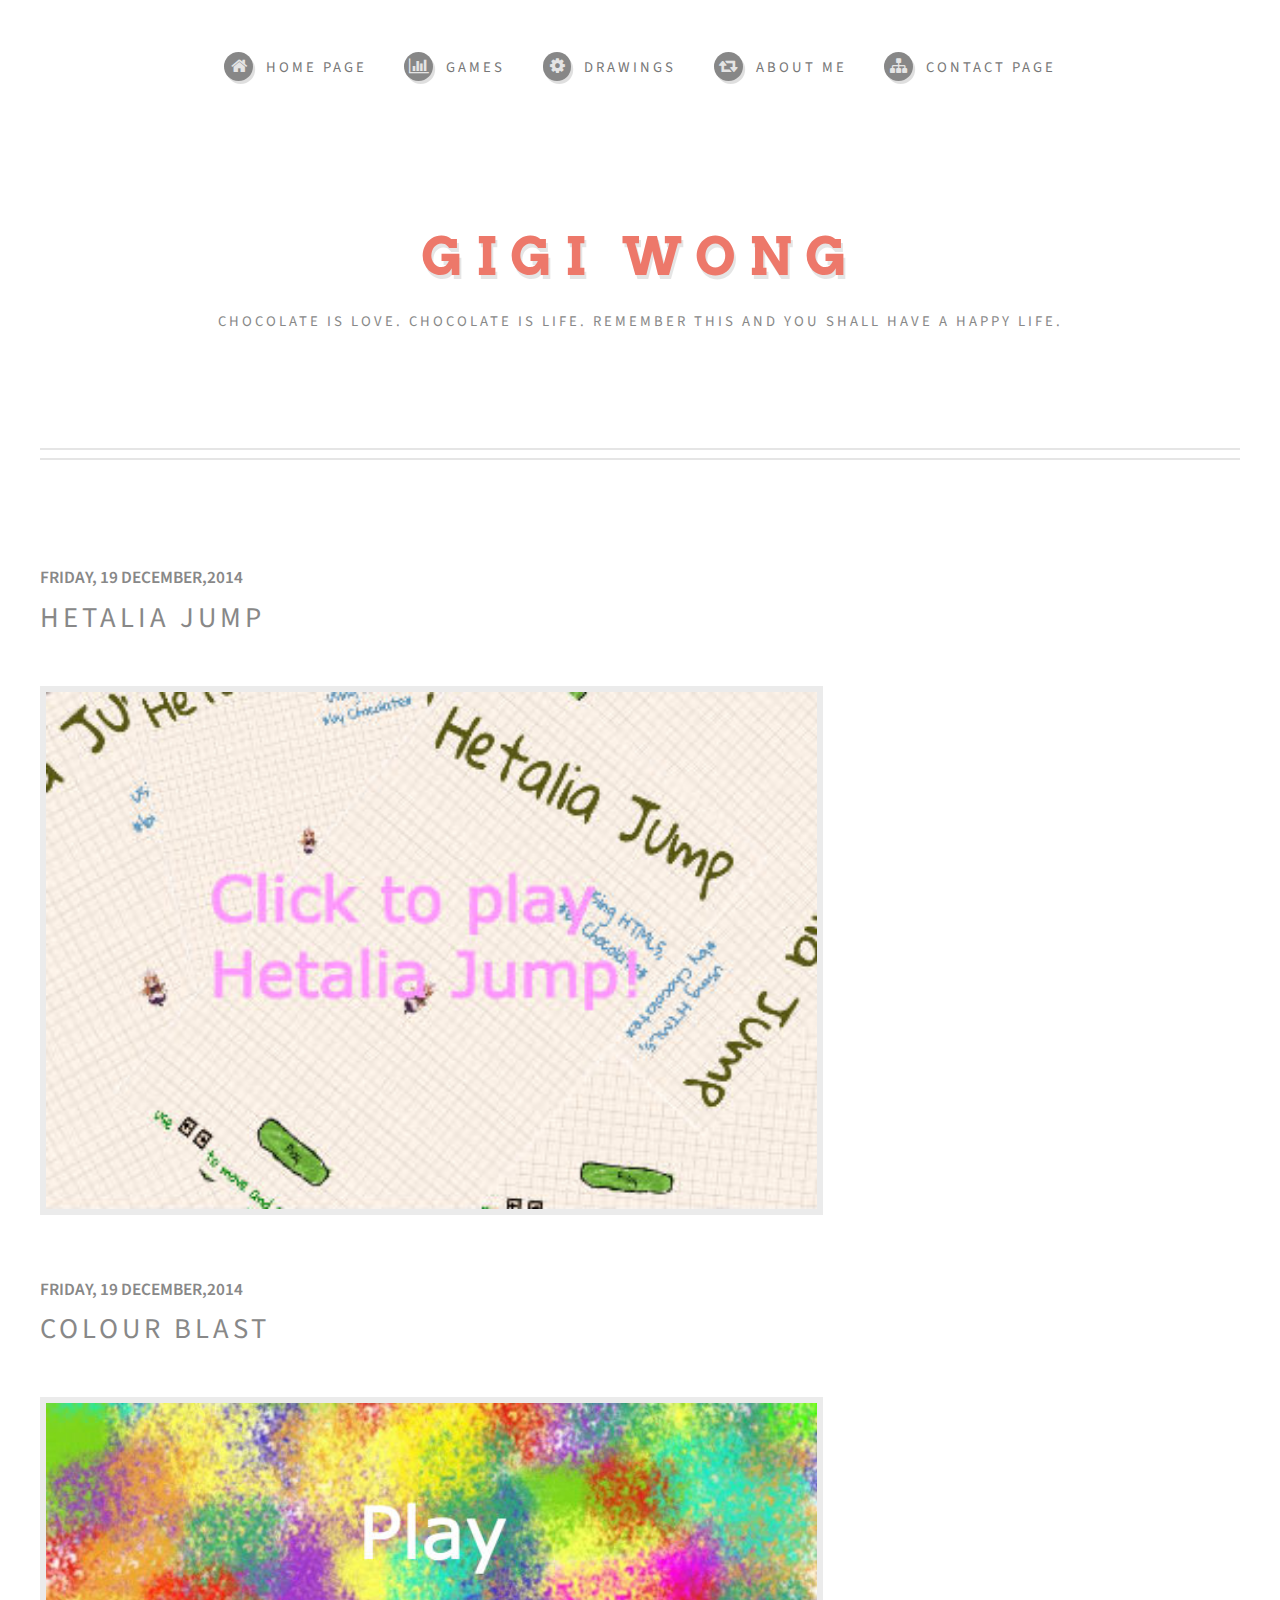
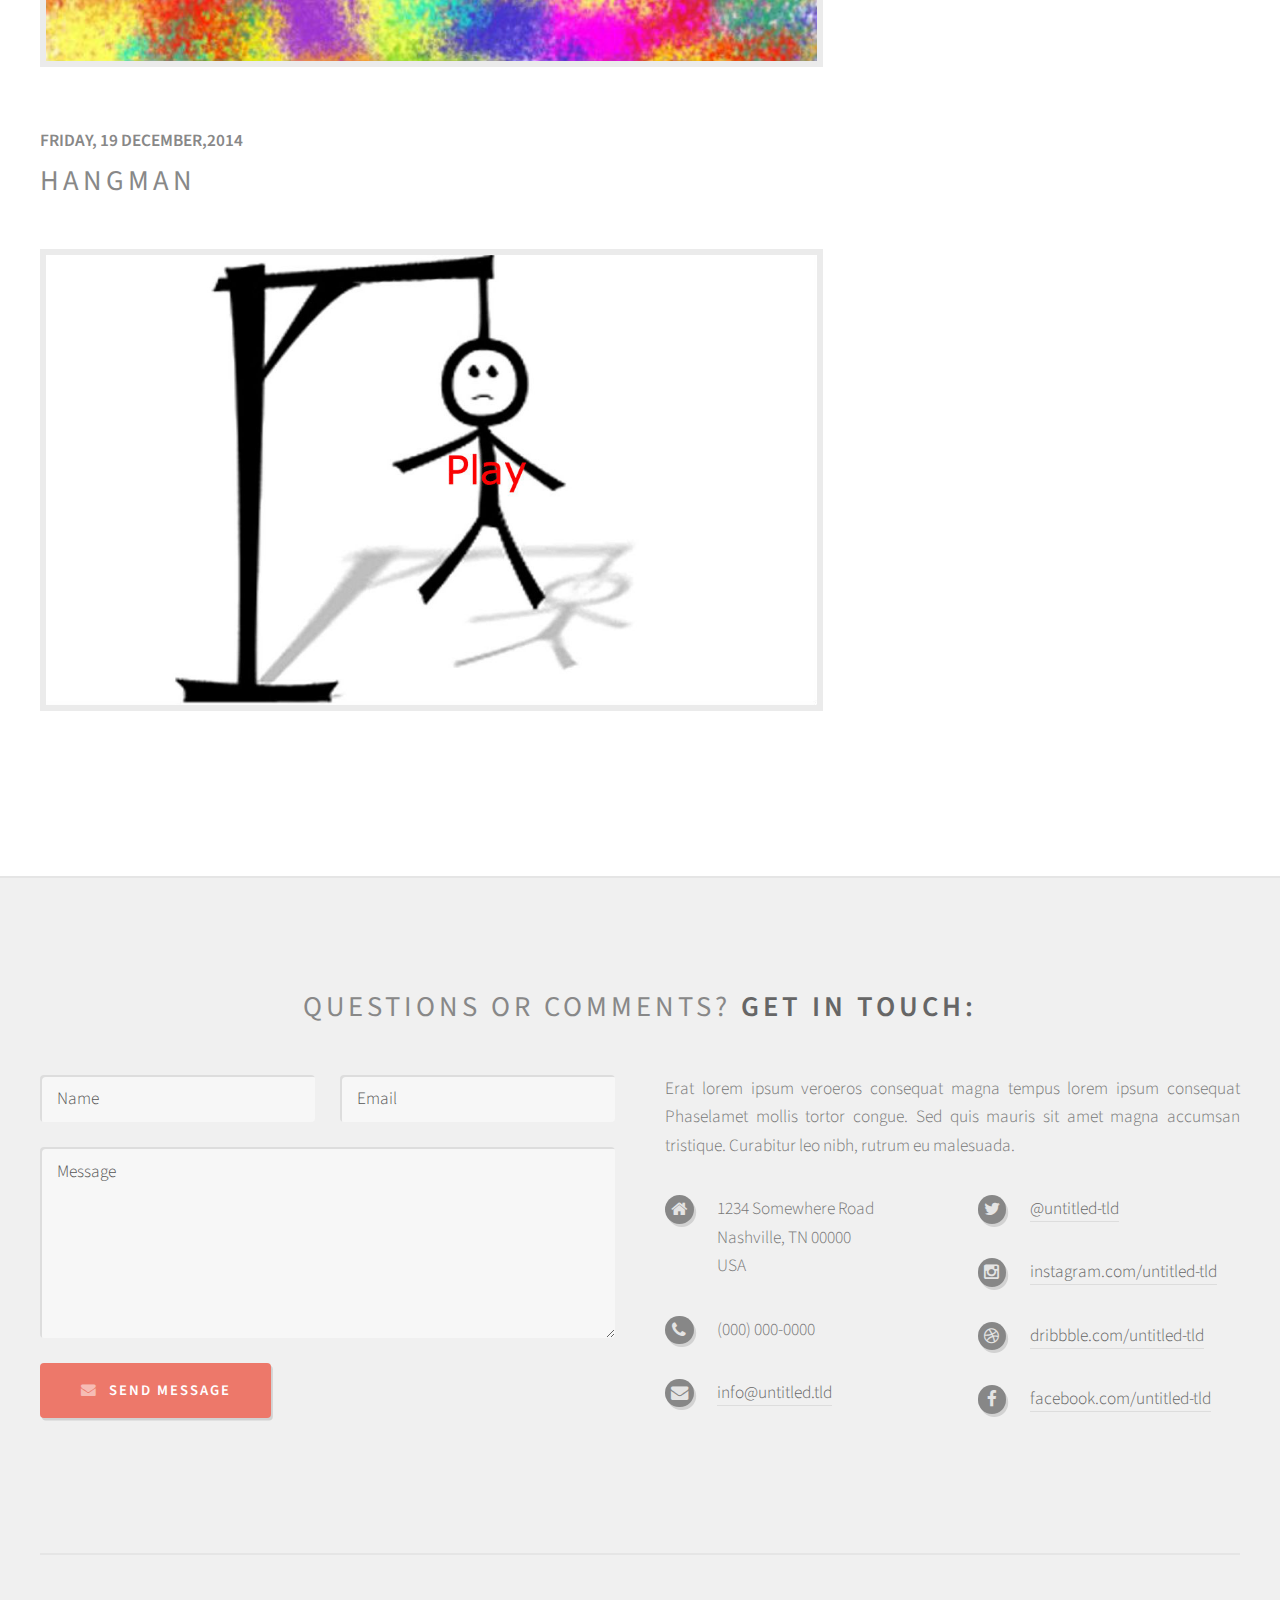
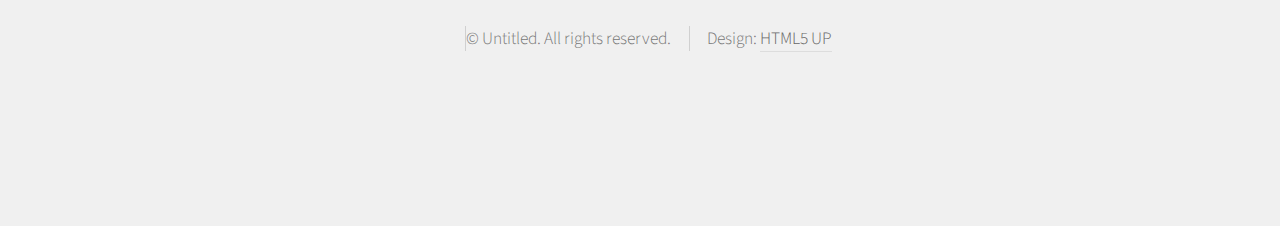
<file: games.html>
<!DOCTYPE HTML>
<!--
	Strongly Typed by HTML5 UP
	html5up.net | @n33co
	Free for personal and commercial use under the CCA 3.0 license (html5up.net/license)
-->
<html>
	<head>
		<title>Games - Chocolate</title>
		<meta http-equiv="content-type" content="text/html; charset=utf-8" />
		<meta name="description" content="" />
		<meta name="keywords" content="" />
		<!--[if lte IE 8]><script src="css/ie/html5shiv.js"></script><![endif]-->
		<script src="js/jquery.min.js"></script>
		<script src="js/jquery.dropotron.min.js"></script>
		<script src="js/skel.min.js"></script>
		<script src="js/skel-layers.min.js"></script>
		<script src="js/init.js"></script>
		<noscript>
			<link rel="stylesheet" href="css/skel.css" />
			<link rel="stylesheet" href="css/style.css" />
			<link rel="stylesheet" href="css/style-desktop.css" />
		</noscript>
		<!--[if lte IE 8]><link rel="stylesheet" href="css/ie/v8.css" /><![endif]-->
	</head>
	<body class="right-sidebar">

		<!-- Header -->
			<div id="header-wrapper">
				<div id="header" class="container">
					
					<!-- Logo -->
						<h1 id="logo"><a href="index.html">Gigi Wong</a></h1>
						<p>Chocolate is love. Chocolate is life. Remember this and you shall have a happy life.</p>
					
					<!-- Nav -->
						<nav id="nav">
							<ul>
								<li><a class="icon fa-home" href="index.html"><span>Home Page</span></a></li>
								<li>
									<a href="games.html" class="icon fa-bar-chart-o"><span>Games</span></a>
								</li>
								<li><a class="icon fa-cog" href="drawings.html"><span>Drawings</span></a></li>
								<li><a class="icon fa-retweet" href="aboutme.html"><span>About me</span></a></li>
								<li><a class="icon fa-sitemap" href="contact.html"><span>Contact page</span></a></li>
							</ul>
						</nav>
				</div>
			</div>
			
		<!-- Main -->
			<div id="main-wrapper">
				<div id="main" class="container">
					<div class="row">
					
						<!-- Content -->
							<div id="content" class="8u">

								<!-- Post -->
									<article class="box post">
										<header>
											<h4>Friday, 19 December,2014</h4>
											<h2>Hetalia Jump</h2>
										</header>
										<a href="html5-doodle-jump/index.html" class="image featured"><img src="images/pic02.jpg" alt="" /></a>
										<h4>Friday, 19 December,2014</h4>
										<h2>Colour Blast</h2>
										<a href="colorblast/index.html" class="image featured"><img src="images/colorblastpic.jpg" alt="" /></a>
										<h4>Friday, 19 December,2014</h4>
										<h2>Hangman</h2>
										<a href="word-guessing-game/index.html" class="image featured"><img src="images/hangman.jpg" alt="" /></a>
									</article>
							
							</div>
							
						<!-- Sidebar -->
							<div id="sidebar" class="4u">
				
							
							</div>

					</div>
				</div>
			</div>

		<!-- Footer -->
			<div id="footer-wrapper">
				<div id="footer" class="container">
					<header>
						<h2>Questions or comments? <strong>Get in touch:</strong></h2>
					</header>
					<div class="row">
						<div class="6u">
							<section>
								<form method="post" action="#">
									<div class="row 50%">
										<div class="6u">
											<input name="name" placeholder="Name" type="text" />
										</div>
										<div class="6u">
											<input name="email" placeholder="Email" type="text" />
										</div>
									</div>
									<div class="row 50%">
										<div class="12u">
											<textarea name="message" placeholder="Message"></textarea>
										</div>
									</div>
									<div class="row 50%">
										<div class="12u">
											<a href="#" class="form-button-submit button icon fa-envelope">Send Message</a>
										</div>
									</div>
								</form>
							</section>
						</div>
						<div class="6u">
							<section>
								<p>Erat lorem ipsum veroeros consequat magna tempus lorem ipsum consequat Phaselamet 
								mollis tortor congue. Sed quis mauris sit amet magna accumsan tristique. Curabitur 
								leo nibh, rutrum eu malesuada.</p>
								<div class="row">
									<div class="6u">
										<ul class="icons">
											<li class="icon fa-home">
												1234 Somewhere Road<br />
												Nashville, TN 00000<br />
												USA
											</li>
											<li class="icon fa-phone">
												(000) 000-0000
											</li>
											<li class="icon fa-envelope">
												<a href="#">info@untitled.tld</a>
											</li>
										</ul>
									</div>
									<div class="6u">
										<ul class="icons">
											<li class="icon fa-twitter">
												<a href="#">@untitled-tld</a>
											</li>
											<li class="icon fa-instagram">
												<a href="#">instagram.com/untitled-tld</a>
											</li>
											<li class="icon fa-dribbble">
												<a href="#">dribbble.com/untitled-tld</a>
											</li>
											<li class="icon fa-facebook">
												<a href="#">facebook.com/untitled-tld</a>
											</li>
										</ul>
									</div>
								</div>
							</section>
						</div>
					</div>
				</div>
				<div id="copyright" class="container">
					<ul class="links">
						<li>&copy; Untitled. All rights reserved.</li><li>Design: <a href="http://html5up.net">HTML5 UP</a></li>
					</ul>
				</div>
			</div>

	</body>
</html>
</file>
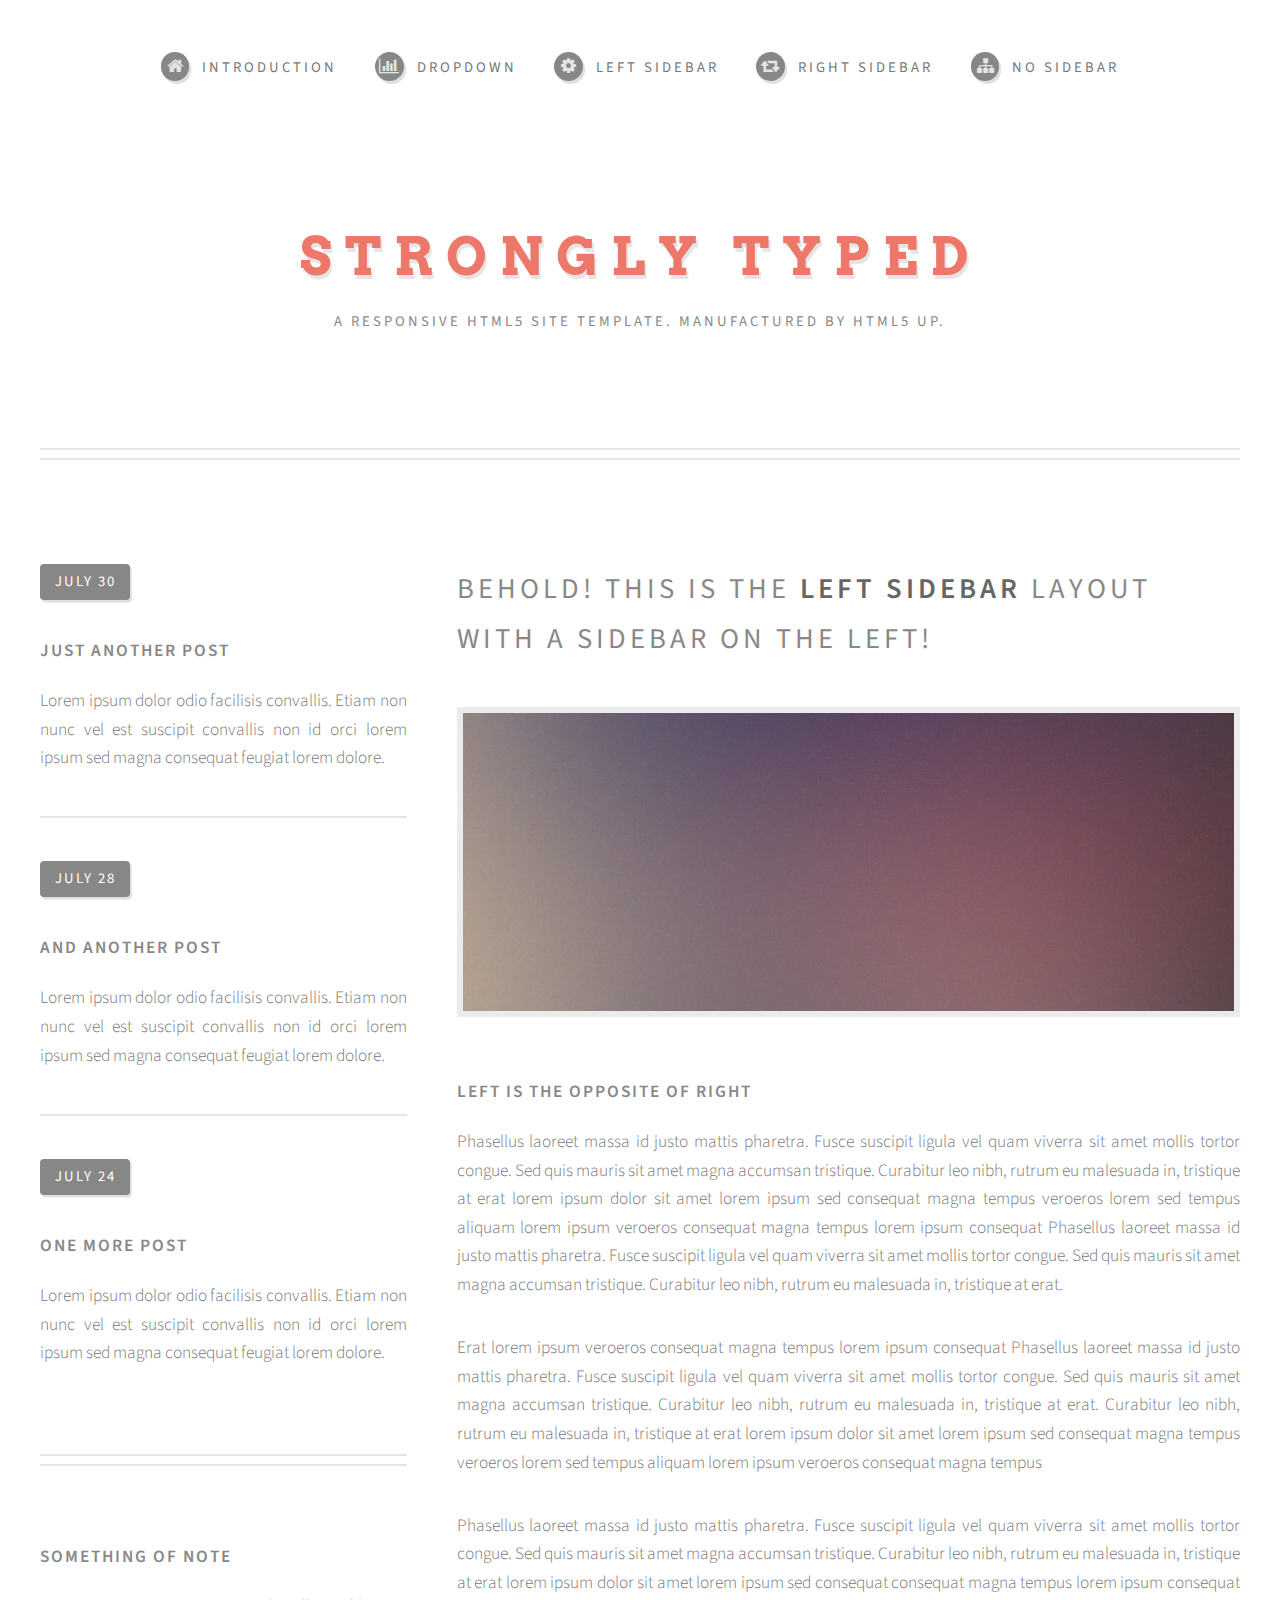
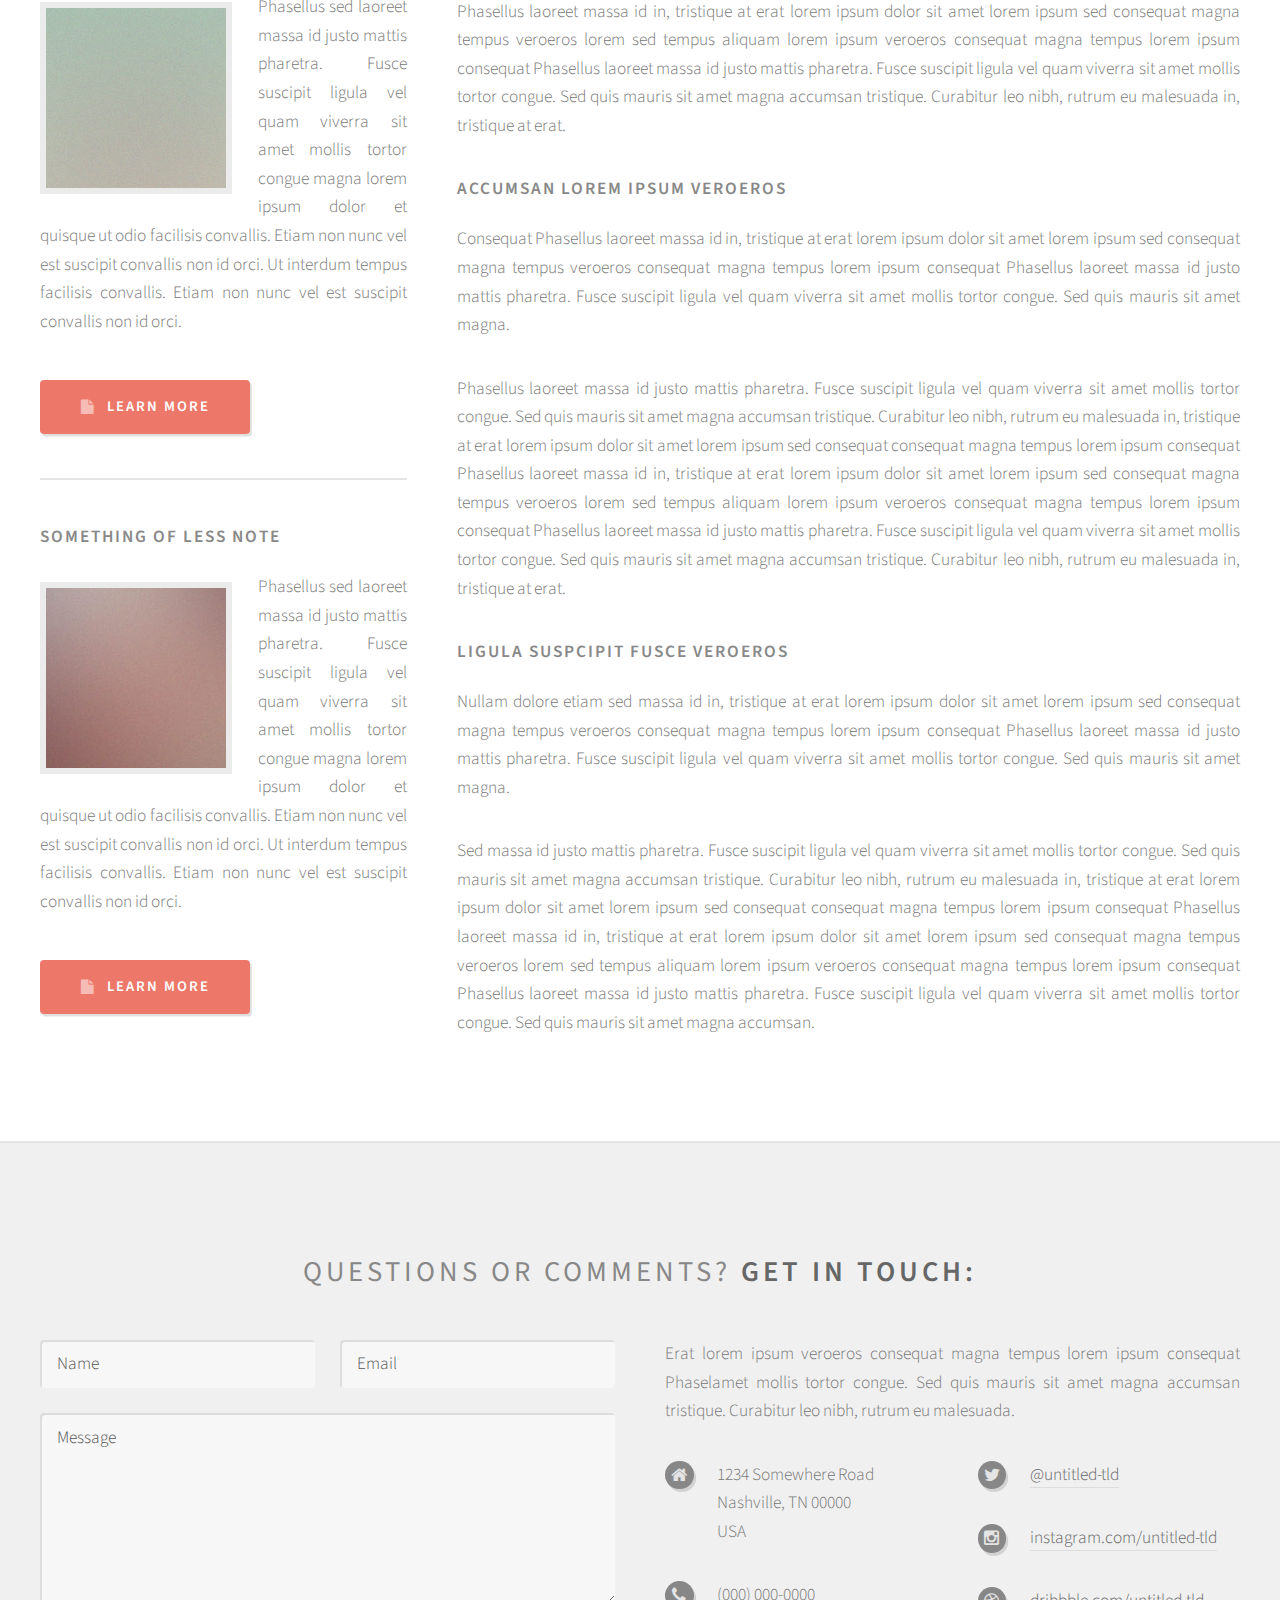
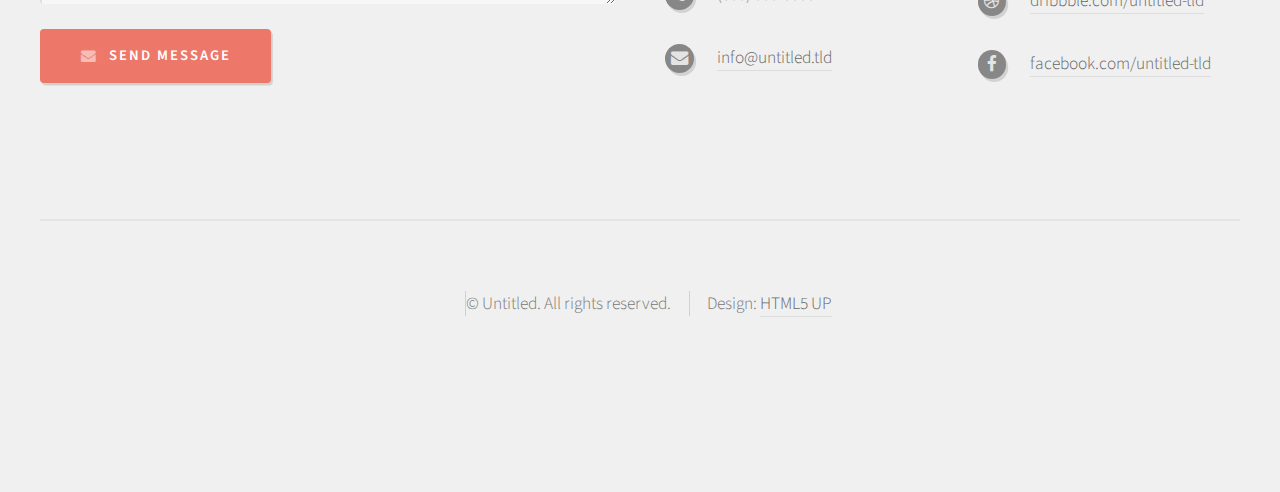
<file: left-sidebar.html>
<!DOCTYPE HTML>
<!--
	Strongly Typed by HTML5 UP
	html5up.net | @n33co
	Free for personal and commercial use under the CCA 3.0 license (html5up.net/license)
-->
<html>
	<head>
		<title>Left Sidebar - Strongly Typed by HTML5 UP</title>
		<meta http-equiv="content-type" content="text/html; charset=utf-8" />
		<meta name="description" content="" />
		<meta name="keywords" content="" />
		<!--[if lte IE 8]><script src="css/ie/html5shiv.js"></script><![endif]-->
		<script src="js/jquery.min.js"></script>
		<script src="js/jquery.dropotron.min.js"></script>
		<script src="js/skel.min.js"></script>
		<script src="js/skel-layers.min.js"></script>
		<script src="js/init.js"></script>
		<noscript>
			<link rel="stylesheet" href="css/skel.css" />
			<link rel="stylesheet" href="css/style.css" />
			<link rel="stylesheet" href="css/style-desktop.css" />
		</noscript>
		<!--[if lte IE 8]><link rel="stylesheet" href="css/ie/v8.css" /><![endif]-->
	</head>
	<body class="left-sidebar">

		<!-- Header -->
			<div id="header-wrapper">
				<div id="header" class="container">
					
					<!-- Logo -->
						<h1 id="logo"><a href="index.html">Strongly Typed</a></h1>
						<p>A responsive HTML5 site template. Manufactured by HTML5 UP.</p>
					
					<!-- Nav -->
						<nav id="nav">
							<ul>
								<li><a class="icon fa-home" href="index.html"><span>Introduction</span></a></li>
								<li>
									<a href="" class="icon fa-bar-chart-o"><span>Dropdown</span></a>
									<ul>
										<li><a href="#">Lorem ipsum dolor</a></li>
										<li><a href="#">Magna phasellus</a></li>
										<li><a href="#">Etiam dolore nisl</a></li>
										<li>
											<a href="">Phasellus consequat</a>
											<ul>
												<li><a href="#">Magna phasellus</a></li>
												<li><a href="#">Etiam dolore nisl</a></li>
												<li><a href="#">Phasellus consequat</a></li>
											</ul>
										</li>
										<li><a href="#">Veroeros feugiat</a></li>
									</ul>
								</li>
								<li><a class="icon fa-cog" href="left-sidebar.html"><span>Left Sidebar</span></a></li>
								<li><a class="icon fa-retweet" href="right-sidebar.html"><span>Right Sidebar</span></a></li>
								<li><a class="icon fa-sitemap" href="no-sidebar.html"><span>No Sidebar</span></a></li>
							</ul>
						</nav>

				</div>
			</div>
			
		<!-- Main -->
			<div id="main-wrapper">
				<div id="main" class="container">
					<div class="row">
					
						<!-- Sidebar -->
							<div id="sidebar" class="4u">
							
								<!-- Excerpts -->
									<section>
										<ul class="divided">
											<li>

												<!-- Excerpt -->
													<article class="box excerpt">
														<header>
															<span class="date">July 30</span>
															<h3><a href="#">Just another post</a></h3>
														</header>
														<p>Lorem ipsum dolor odio facilisis convallis. Etiam non nunc vel est 
														suscipit convallis non id orci lorem ipsum sed magna consequat feugiat lorem dolore.</p>
													</article>

											</li>
											<li>

												<!-- Excerpt -->
													<article class="box excerpt">
														<header>
															<span class="date">July 28</span>
															<h3><a href="#">And another post</a></h3>
														</header>
														<p>Lorem ipsum dolor odio facilisis convallis. Etiam non nunc vel est 
														suscipit convallis non id orci lorem ipsum sed magna consequat feugiat lorem dolore.</p>
													</article>

											</li>
											<li>

												<!-- Excerpt -->
													<article class="box excerpt">
														<header>
															<span class="date">July 24</span>
															<h3><a href="#">One more post</a></h3>
														</header>
														<p>Lorem ipsum dolor odio facilisis convallis. Etiam non nunc vel est 
														suscipit convallis non id orci lorem ipsum sed magna consequat feugiat lorem dolore.</p>
													</article>

											</li>
										</ul>
									</section>
							
								<!-- Highlights -->
									<section>
										<ul class="divided">
											<li>

												<!-- Highlight -->
													<article class="box highlight">
														<header>
															<h3><a href="#">Something of note</a></h3>
														</header>
														<a href="#" class="image left"><img src="images/pic06.jpg" alt="" /></a>
														<p>Phasellus  sed laoreet massa id justo mattis pharetra. Fusce suscipit ligula vel quam 
														viverra sit amet mollis tortor congue magna lorem ipsum dolor et quisque ut odio facilisis 
														convallis. Etiam non nunc vel est suscipit convallis non id orci. Ut interdum tempus 
														facilisis convallis. Etiam non nunc vel est suscipit convallis non id orci.</p>
														<ul class="actions">
															<li><a href="#" class="button icon fa-file">Learn More</a></li>
														</ul>
													</article>

											</li>
											<li>

												<!-- Highlight -->
													<article class="box highlight">
														<header>
															<h3><a href="#">Something of less note</a></h3>
														</header>
														<a href="#" class="image left"><img src="images/pic07.jpg" alt="" /></a>
														<p>Phasellus  sed laoreet massa id justo mattis pharetra. Fusce suscipit ligula vel quam 
														viverra sit amet mollis tortor congue magna lorem ipsum dolor et quisque ut odio facilisis 
														convallis. Etiam non nunc vel est suscipit convallis non id orci. Ut interdum tempus 
														facilisis convallis. Etiam non nunc vel est suscipit convallis non id orci.</p>
														<ul class="actions">
															<li><a href="#" class="button icon fa-file">Learn More</a></li>
														</ul>
													</article>

											</li>
										</ul>
									</section>
							
							</div>

						<!-- Content -->
							<div id="content" class="8u important(collapse)">

								<!-- Post -->
									<article class="box post">
										<header>
											<h2>Behold! This is the <strong>left sidebar</strong> layout<br />
											with a sidebar on the left!</h2>
										</header>
										<span class="image featured"><img src="images/pic04.jpg" alt="" /></span>
										<h3>Left is the opposite of right</h3>
										<p>Phasellus laoreet massa id justo mattis pharetra. Fusce suscipit 
										ligula vel quam viverra sit amet mollis tortor congue. Sed quis mauris 
										sit amet magna accumsan tristique. Curabitur leo nibh, rutrum eu malesuada 
										in, tristique at erat lorem ipsum dolor sit amet lorem ipsum sed consequat 
										magna tempus veroeros lorem sed tempus aliquam lorem ipsum veroeros 
										consequat magna tempus lorem ipsum consequat Phasellus laoreet massa id 
										justo mattis pharetra. Fusce suscipit ligula vel quam viverra sit amet 
										mollis tortor congue. Sed quis mauris sit amet magna accumsan tristique. 
										Curabitur leo nibh, rutrum eu malesuada in, tristique at erat.</p>
										<p>Erat lorem ipsum veroeros consequat magna tempus lorem ipsum consequat 
										Phasellus laoreet massa id justo mattis pharetra. Fusce suscipit ligula 
										vel quam viverra sit amet mollis tortor congue. Sed quis mauris sit amet 
										magna accumsan tristique. Curabitur leo nibh, rutrum eu malesuada in, 
										tristique at erat. Curabitur leo nibh, rutrum eu malesuada  in, tristique 
										at erat lorem ipsum dolor sit amet lorem ipsum sed consequat magna 
										tempus veroeros lorem sed tempus aliquam lorem ipsum veroeros consequat 
										magna tempus</p>
										<p>Phasellus laoreet massa id justo mattis pharetra. Fusce suscipit 
										ligula vel quam viverra sit amet mollis tortor congue. Sed quis mauris 
										sit amet magna accumsan tristique. Curabitur leo nibh, rutrum eu malesuada 
										in, tristique at erat lorem ipsum dolor sit amet lorem ipsum sed consequat 
										consequat magna tempus lorem ipsum consequat Phasellus laoreet massa id 
										in, tristique at erat lorem ipsum dolor sit amet lorem ipsum sed consequat 
										magna tempus veroeros lorem sed tempus aliquam lorem ipsum veroeros 
										consequat magna tempus lorem ipsum consequat Phasellus laoreet massa id 
										justo mattis pharetra. Fusce suscipit ligula vel quam viverra sit amet 
										mollis tortor congue. Sed quis mauris sit amet magna accumsan tristique. 
										Curabitur leo nibh, rutrum eu malesuada in, tristique at erat.</p>
										<h3>Accumsan lorem ipsum veroeros</h3>
										<p>Consequat Phasellus laoreet massa id in, tristique at erat lorem 
										ipsum dolor sit amet lorem ipsum sed consequat magna tempus veroeros 
										consequat magna tempus lorem ipsum consequat Phasellus laoreet massa id 
										justo mattis pharetra. Fusce suscipit ligula vel quam viverra sit amet 
										mollis tortor congue. Sed quis mauris sit amet magna.</p>
										<p>Phasellus laoreet massa id justo mattis pharetra. Fusce suscipit 
										ligula vel quam viverra sit amet mollis tortor congue. Sed quis mauris 
										sit amet magna accumsan tristique. Curabitur leo nibh, rutrum eu malesuada 
										in, tristique at erat lorem ipsum dolor sit amet lorem ipsum sed consequat 
										consequat magna tempus lorem ipsum consequat Phasellus laoreet massa id 
										in, tristique at erat lorem ipsum dolor sit amet lorem ipsum sed consequat 
										magna tempus veroeros lorem sed tempus aliquam lorem ipsum veroeros 
										consequat magna tempus lorem ipsum consequat Phasellus laoreet massa id 
										justo mattis pharetra. Fusce suscipit ligula vel quam viverra sit amet 
										mollis tortor congue. Sed quis mauris sit amet magna accumsan tristique. 
										Curabitur leo nibh, rutrum eu malesuada in, tristique at erat.</p>
										<h3>Ligula suspcipit fusce veroeros</h3>
										<p>Nullam dolore etiam sed massa id in, tristique at erat lorem 
										ipsum dolor sit amet lorem ipsum sed consequat magna tempus veroeros 
										consequat magna tempus lorem ipsum consequat Phasellus laoreet massa id 
										justo mattis pharetra. Fusce suscipit ligula vel quam viverra sit amet 
										mollis tortor congue. Sed quis mauris sit amet magna.</p>
										<p>Sed massa id justo mattis pharetra. Fusce suscipit 
										ligula vel quam viverra sit amet mollis tortor congue. Sed quis mauris 
										sit amet magna accumsan tristique. Curabitur leo nibh, rutrum eu malesuada 
										in, tristique at erat lorem ipsum dolor sit amet lorem ipsum sed consequat 
										consequat magna tempus lorem ipsum consequat Phasellus laoreet massa id 
										in, tristique at erat lorem ipsum dolor sit amet lorem ipsum sed consequat 
										magna tempus veroeros lorem sed tempus aliquam lorem ipsum veroeros 
										consequat magna tempus lorem ipsum consequat Phasellus laoreet massa id 
										justo mattis pharetra. Fusce suscipit ligula vel quam viverra sit amet 
										mollis tortor congue. Sed quis mauris sit amet magna accumsan.</p>
									</article>
							
							</div>

					</div>
				</div>
			</div>

		<!-- Footer -->
			<div id="footer-wrapper">
				<div id="footer" class="container">
					<header>
						<h2>Questions or comments? <strong>Get in touch:</strong></h2>
					</header>
					<div class="row">
						<div class="6u">
							<section>
								<form method="post" action="#">
									<div class="row 50%">
										<div class="6u">
											<input name="name" placeholder="Name" type="text" />
										</div>
										<div class="6u">
											<input name="email" placeholder="Email" type="text" />
										</div>
									</div>
									<div class="row 50%">
										<div class="12u">
											<textarea name="message" placeholder="Message"></textarea>
										</div>
									</div>
									<div class="row 50%">
										<div class="12u">
											<a href="#" class="form-button-submit button icon fa-envelope">Send Message</a>
										</div>
									</div>
								</form>
							</section>
						</div>
						<div class="6u">
							<section>
								<p>Erat lorem ipsum veroeros consequat magna tempus lorem ipsum consequat Phaselamet 
								mollis tortor congue. Sed quis mauris sit amet magna accumsan tristique. Curabitur 
								leo nibh, rutrum eu malesuada.</p>
								<div class="row">
									<div class="6u">
										<ul class="icons">
											<li class="icon fa-home">
												1234 Somewhere Road<br />
												Nashville, TN 00000<br />
												USA
											</li>
											<li class="icon fa-phone">
												(000) 000-0000
											</li>
											<li class="icon fa-envelope">
												<a href="#">info@untitled.tld</a>
											</li>
										</ul>
									</div>
									<div class="6u">
										<ul class="icons">
											<li class="icon fa-twitter">
												<a href="#">@untitled-tld</a>
											</li>
											<li class="icon fa-instagram">
												<a href="#">instagram.com/untitled-tld</a>
											</li>
											<li class="icon fa-dribbble">
												<a href="#">dribbble.com/untitled-tld</a>
											</li>
											<li class="icon fa-facebook">
												<a href="#">facebook.com/untitled-tld</a>
											</li>
										</ul>
									</div>
								</div>
							</section>
						</div>
					</div>
				</div>
				<div id="copyright" class="container">
					<ul class="links">
						<li>&copy; Untitled. All rights reserved.</li><li>Design: <a href="http://html5up.net">HTML5 UP</a></li>
					</ul>
				</div>
			</div>

	</body>
</html>
</file>
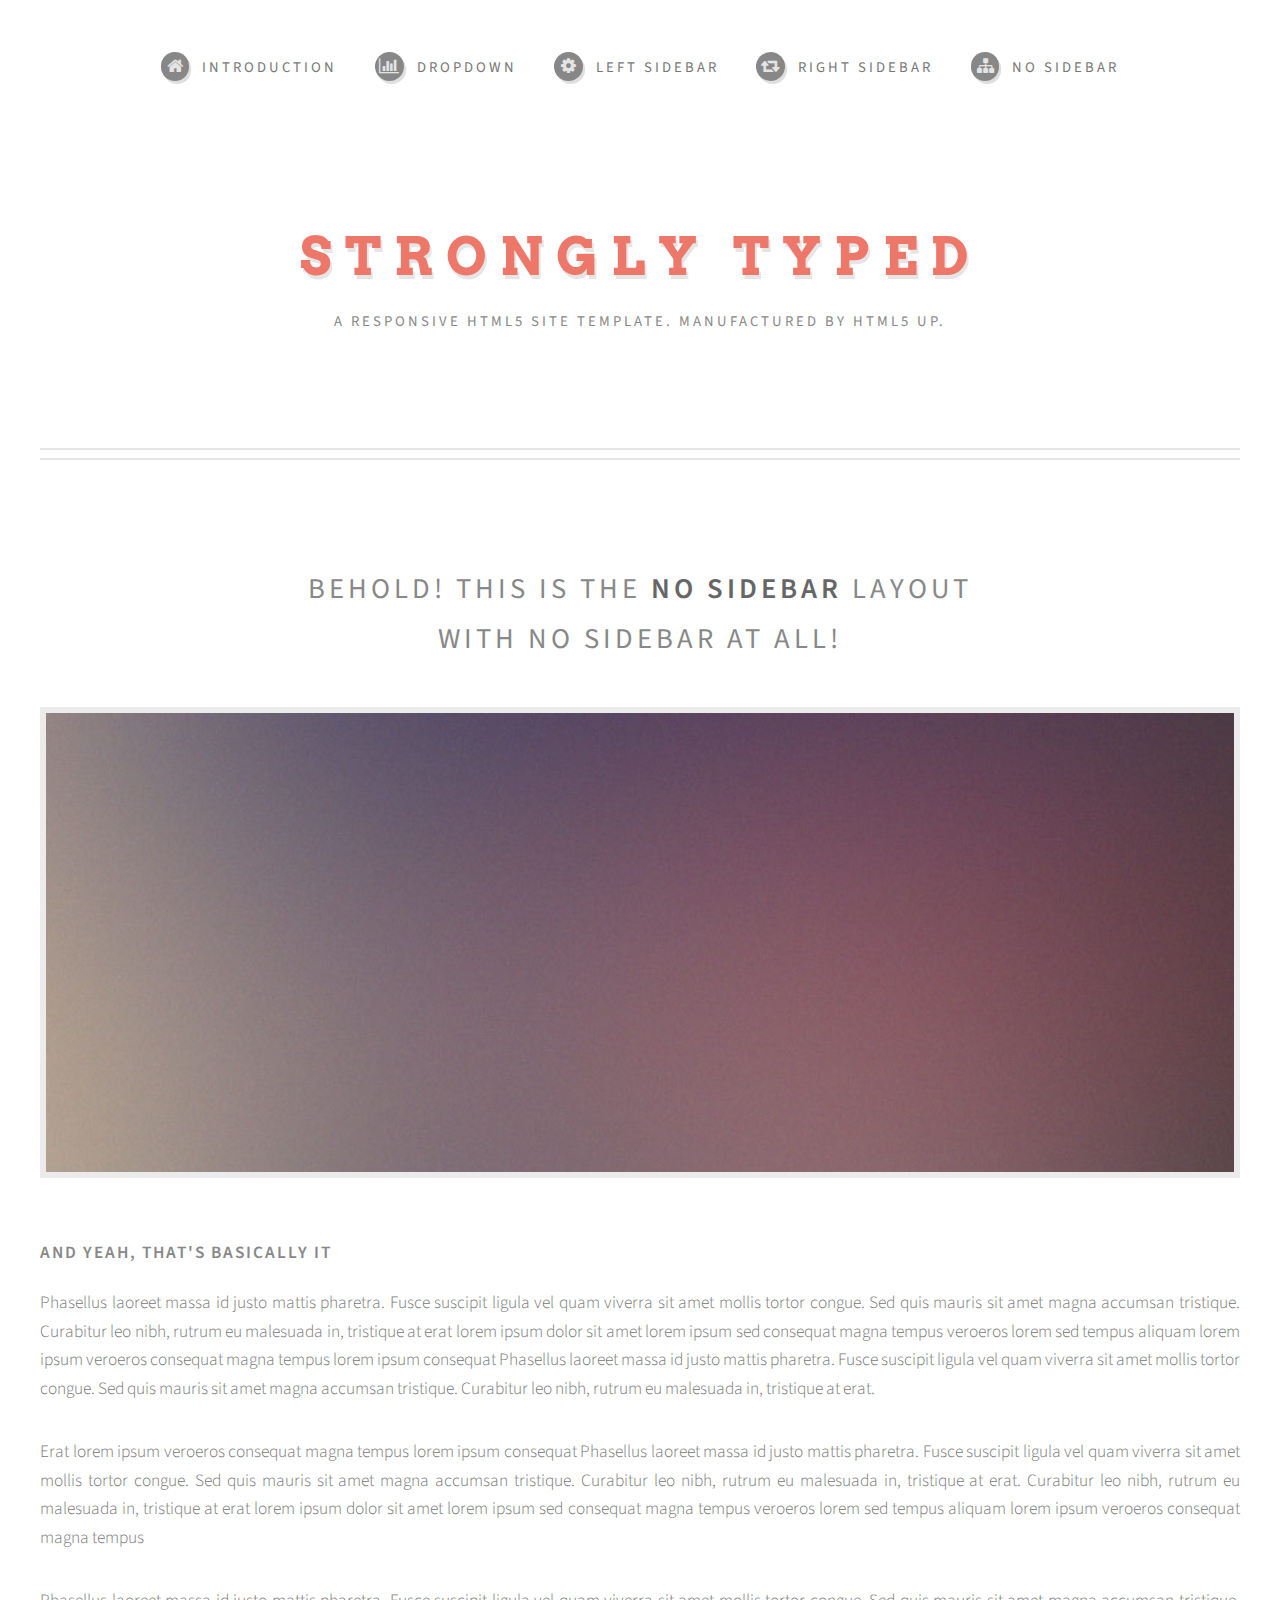
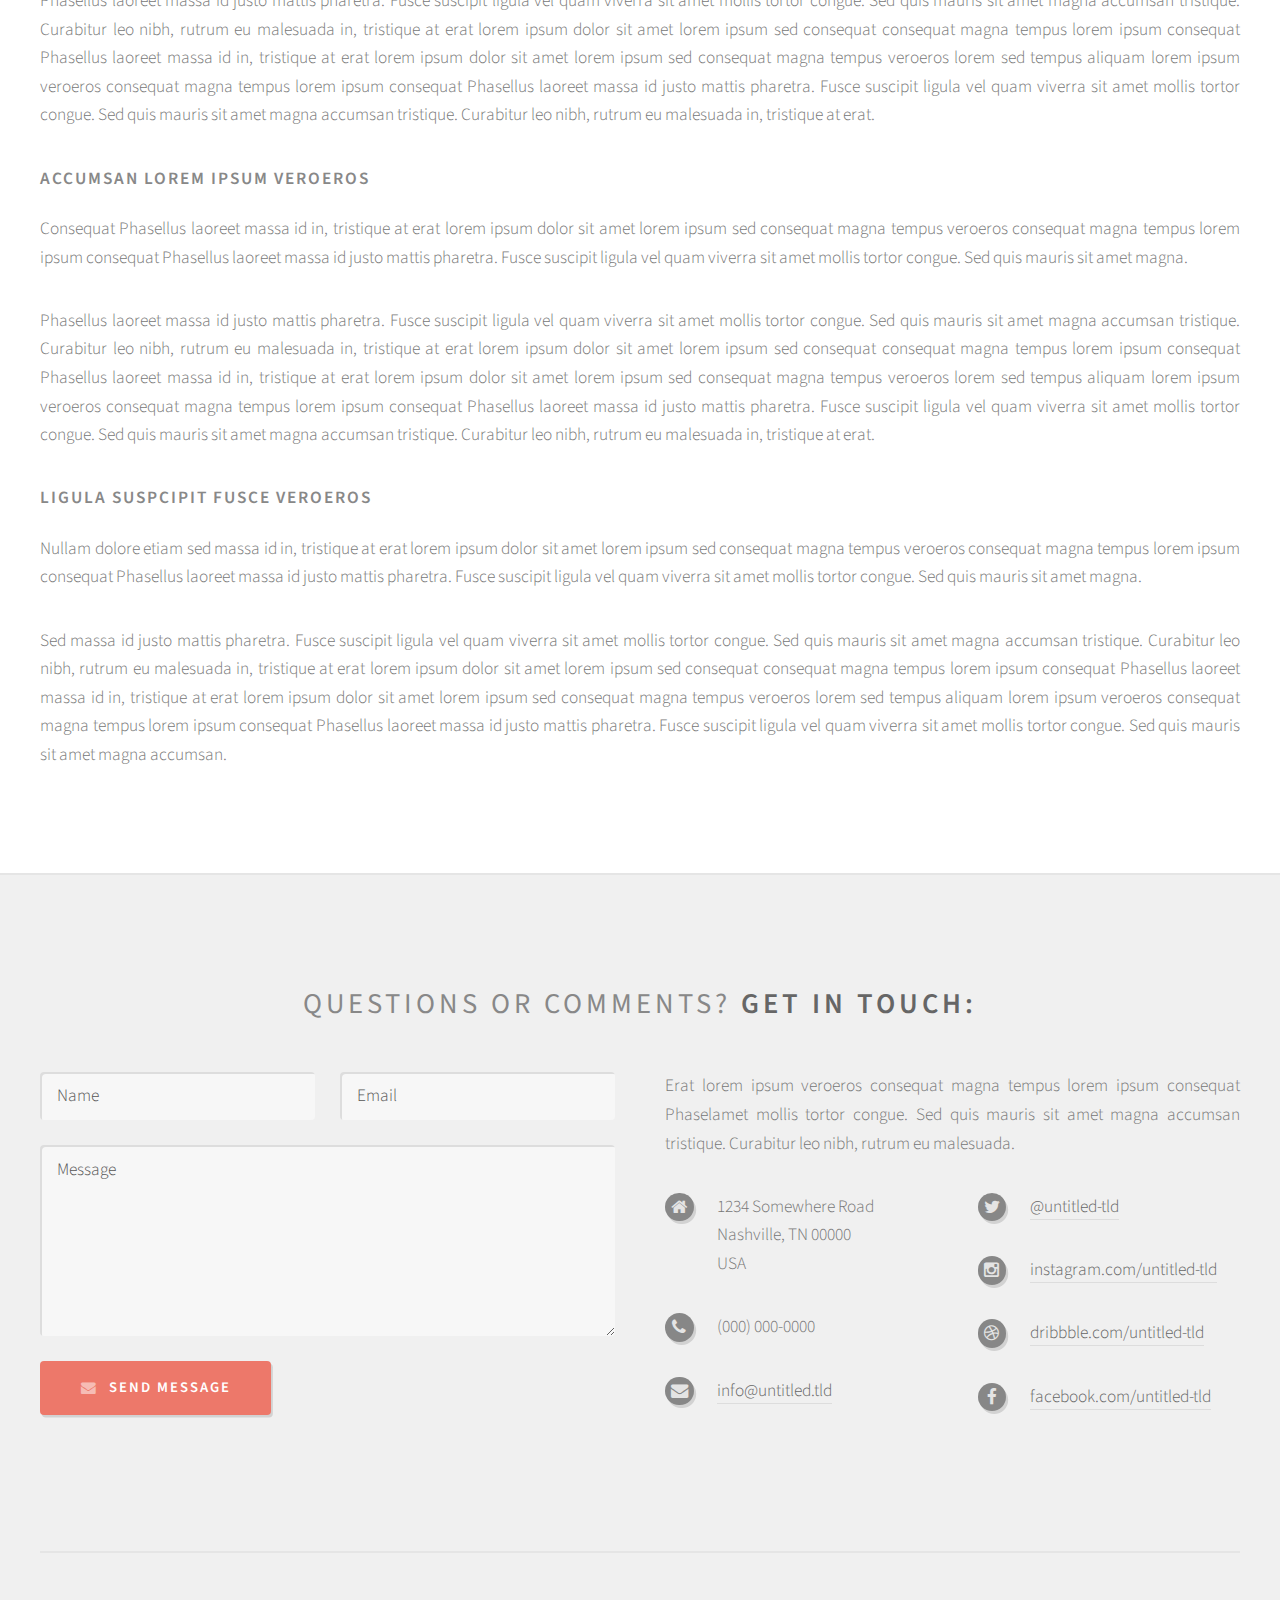
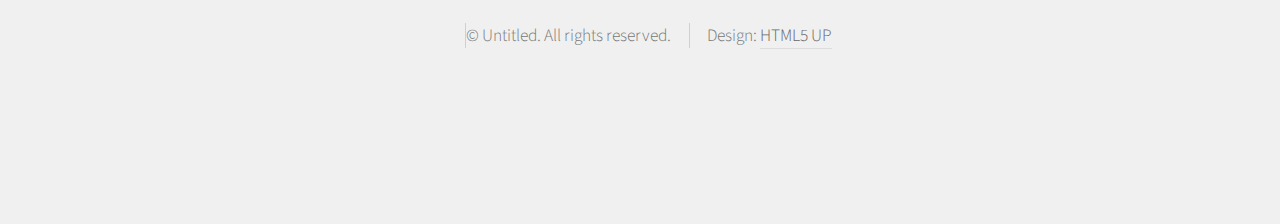
<file: no-sidebar.html>
<!DOCTYPE HTML>
<!--
	Strongly Typed by HTML5 UP
	html5up.net | @n33co
	Free for personal and commercial use under the CCA 3.0 license (html5up.net/license)
-->
<html>
	<head>
		<title>No Sidebar - Strongly Typed by HTML5 UP</title>
		<meta http-equiv="content-type" content="text/html; charset=utf-8" />
		<meta name="description" content="" />
		<meta name="keywords" content="" />
		<!--[if lte IE 8]><script src="css/ie/html5shiv.js"></script><![endif]-->
		<script src="js/jquery.min.js"></script>
		<script src="js/jquery.dropotron.min.js"></script>
		<script src="js/skel.min.js"></script>
		<script src="js/skel-layers.min.js"></script>
		<script src="js/init.js"></script>
		<noscript>
			<link rel="stylesheet" href="css/skel.css" />
			<link rel="stylesheet" href="css/style.css" />
			<link rel="stylesheet" href="css/style-desktop.css" />
		</noscript>
		<!--[if lte IE 8]><link rel="stylesheet" href="css/ie/v8.css" /><![endif]-->
	</head>
	<body class="no-sidebar">

		<!-- Header -->
			<div id="header-wrapper">
				<div id="header" class="container">
					
					<!-- Logo -->
						<h1 id="logo"><a href="index.html">Strongly Typed</a></h1>
						<p>A responsive HTML5 site template. Manufactured by HTML5 UP.</p>
					
					<!-- Nav -->
						<nav id="nav">
							<ul>
								<li><a class="icon fa-home" href="index.html"><span>Introduction</span></a></li>
								<li>
									<a href="" class="icon fa-bar-chart-o"><span>Dropdown</span></a>
									<ul>
										<li><a href="#">Lorem ipsum dolor</a></li>
										<li><a href="#">Magna phasellus</a></li>
										<li><a href="#">Etiam dolore nisl</a></li>
										<li>
											<a href="">Phasellus consequat</a>
											<ul>
												<li><a href="#">Magna phasellus</a></li>
												<li><a href="#">Etiam dolore nisl</a></li>
												<li><a href="#">Phasellus consequat</a></li>
											</ul>
										</li>
										<li><a href="#">Veroeros feugiat</a></li>
									</ul>
								</li>
								<li><a class="icon fa-cog" href="left-sidebar.html"><span>Left Sidebar</span></a></li>
								<li><a class="icon fa-retweet" href="right-sidebar.html"><span>Right Sidebar</span></a></li>
								<li><a class="icon fa-sitemap" href="no-sidebar.html"><span>No Sidebar</span></a></li>
							</ul>
						</nav>

				</div>
			</div>
			
		<!-- Main -->
			<div id="main-wrapper">
				<div id="main" class="container">
					<div id="content">

						<!-- Post -->
							<article class="box post">
								<header>
									<h2>Behold! This is the <strong>no sidebar</strong> layout<br />
									with no sidebar at all!</h2>
								</header>
								<span class="image featured"><img src="images/pic04.jpg" alt="" /></span>
								<h3>And yeah, that's basically it</h3>
								<p>Phasellus laoreet massa id justo mattis pharetra. Fusce suscipit 
								ligula vel quam viverra sit amet mollis tortor congue. Sed quis mauris 
								sit amet magna accumsan tristique. Curabitur leo nibh, rutrum eu malesuada 
								in, tristique at erat lorem ipsum dolor sit amet lorem ipsum sed consequat 
								magna tempus veroeros lorem sed tempus aliquam lorem ipsum veroeros 
								consequat magna tempus lorem ipsum consequat Phasellus laoreet massa id 
								justo mattis pharetra. Fusce suscipit ligula vel quam viverra sit amet 
								mollis tortor congue. Sed quis mauris sit amet magna accumsan tristique. 
								Curabitur leo nibh, rutrum eu malesuada in, tristique at erat.</p>
								<p>Erat lorem ipsum veroeros consequat magna tempus lorem ipsum consequat 
								Phasellus laoreet massa id justo mattis pharetra. Fusce suscipit ligula 
								vel quam viverra sit amet mollis tortor congue. Sed quis mauris sit amet 
								magna accumsan tristique. Curabitur leo nibh, rutrum eu malesuada in, 
								tristique at erat. Curabitur leo nibh, rutrum eu malesuada  in, tristique 
								at erat lorem ipsum dolor sit amet lorem ipsum sed consequat magna 
								tempus veroeros lorem sed tempus aliquam lorem ipsum veroeros consequat 
								magna tempus</p>
								<p>Phasellus laoreet massa id justo mattis pharetra. Fusce suscipit 
								ligula vel quam viverra sit amet mollis tortor congue. Sed quis mauris 
								sit amet magna accumsan tristique. Curabitur leo nibh, rutrum eu malesuada 
								in, tristique at erat lorem ipsum dolor sit amet lorem ipsum sed consequat 
								consequat magna tempus lorem ipsum consequat Phasellus laoreet massa id 
								in, tristique at erat lorem ipsum dolor sit amet lorem ipsum sed consequat 
								magna tempus veroeros lorem sed tempus aliquam lorem ipsum veroeros 
								consequat magna tempus lorem ipsum consequat Phasellus laoreet massa id 
								justo mattis pharetra. Fusce suscipit ligula vel quam viverra sit amet 
								mollis tortor congue. Sed quis mauris sit amet magna accumsan tristique. 
								Curabitur leo nibh, rutrum eu malesuada in, tristique at erat.</p>
								<h3>Accumsan lorem ipsum veroeros</h3>
								<p>Consequat Phasellus laoreet massa id in, tristique at erat lorem 
								ipsum dolor sit amet lorem ipsum sed consequat magna tempus veroeros 
								consequat magna tempus lorem ipsum consequat Phasellus laoreet massa id 
								justo mattis pharetra. Fusce suscipit ligula vel quam viverra sit amet 
								mollis tortor congue. Sed quis mauris sit amet magna.</p>
								<p>Phasellus laoreet massa id justo mattis pharetra. Fusce suscipit 
								ligula vel quam viverra sit amet mollis tortor congue. Sed quis mauris 
								sit amet magna accumsan tristique. Curabitur leo nibh, rutrum eu malesuada 
								in, tristique at erat lorem ipsum dolor sit amet lorem ipsum sed consequat 
								consequat magna tempus lorem ipsum consequat Phasellus laoreet massa id 
								in, tristique at erat lorem ipsum dolor sit amet lorem ipsum sed consequat 
								magna tempus veroeros lorem sed tempus aliquam lorem ipsum veroeros 
								consequat magna tempus lorem ipsum consequat Phasellus laoreet massa id 
								justo mattis pharetra. Fusce suscipit ligula vel quam viverra sit amet 
								mollis tortor congue. Sed quis mauris sit amet magna accumsan tristique. 
								Curabitur leo nibh, rutrum eu malesuada in, tristique at erat.</p>
								<h3>Ligula suspcipit fusce veroeros</h3>
								<p>Nullam dolore etiam sed massa id in, tristique at erat lorem 
								ipsum dolor sit amet lorem ipsum sed consequat magna tempus veroeros 
								consequat magna tempus lorem ipsum consequat Phasellus laoreet massa id 
								justo mattis pharetra. Fusce suscipit ligula vel quam viverra sit amet 
								mollis tortor congue. Sed quis mauris sit amet magna.</p>
								<p>Sed massa id justo mattis pharetra. Fusce suscipit 
								ligula vel quam viverra sit amet mollis tortor congue. Sed quis mauris 
								sit amet magna accumsan tristique. Curabitur leo nibh, rutrum eu malesuada 
								in, tristique at erat lorem ipsum dolor sit amet lorem ipsum sed consequat 
								consequat magna tempus lorem ipsum consequat Phasellus laoreet massa id 
								in, tristique at erat lorem ipsum dolor sit amet lorem ipsum sed consequat 
								magna tempus veroeros lorem sed tempus aliquam lorem ipsum veroeros 
								consequat magna tempus lorem ipsum consequat Phasellus laoreet massa id 
								justo mattis pharetra. Fusce suscipit ligula vel quam viverra sit amet 
								mollis tortor congue. Sed quis mauris sit amet magna accumsan.</p>
							</article>
					
					</div>
				</div>
			</div>

		<!-- Footer -->
			<div id="footer-wrapper">
				<div id="footer" class="container">
					<header>
						<h2>Questions or comments? <strong>Get in touch:</strong></h2>
					</header>
					<div class="row">
						<div class="6u">
							<section>
								<form method="post" action="#">
									<div class="row 50%">
										<div class="6u">
											<input name="name" placeholder="Name" type="text" />
										</div>
										<div class="6u">
											<input name="email" placeholder="Email" type="text" />
										</div>
									</div>
									<div class="row 50%">
										<div class="12u">
											<textarea name="message" placeholder="Message"></textarea>
										</div>
									</div>
									<div class="row 50%">
										<div class="12u">
											<a href="#" class="form-button-submit button icon fa-envelope">Send Message</a>
										</div>
									</div>
								</form>
							</section>
						</div>
						<div class="6u">
							<section>
								<p>Erat lorem ipsum veroeros consequat magna tempus lorem ipsum consequat Phaselamet 
								mollis tortor congue. Sed quis mauris sit amet magna accumsan tristique. Curabitur 
								leo nibh, rutrum eu malesuada.</p>
								<div class="row">
									<div class="6u">
										<ul class="icons">
											<li class="icon fa-home">
												1234 Somewhere Road<br />
												Nashville, TN 00000<br />
												USA
											</li>
											<li class="icon fa-phone">
												(000) 000-0000
											</li>
											<li class="icon fa-envelope">
												<a href="#">info@untitled.tld</a>
											</li>
										</ul>
									</div>
									<div class="6u">
										<ul class="icons">
											<li class="icon fa-twitter">
												<a href="#">@untitled-tld</a>
											</li>
											<li class="icon fa-instagram">
												<a href="#">instagram.com/untitled-tld</a>
											</li>
											<li class="icon fa-dribbble">
												<a href="#">dribbble.com/untitled-tld</a>
											</li>
											<li class="icon fa-facebook">
												<a href="#">facebook.com/untitled-tld</a>
											</li>
										</ul>
									</div>
								</div>
							</section>
						</div>
					</div>
				</div>
				<div id="copyright" class="container">
					<ul class="links">
						<li>&copy; Untitled. All rights reserved.</li><li>Design: <a href="http://html5up.net">HTML5 UP</a></li>
					</ul>
				</div>
			</div>

	</body>
</html>
</file>
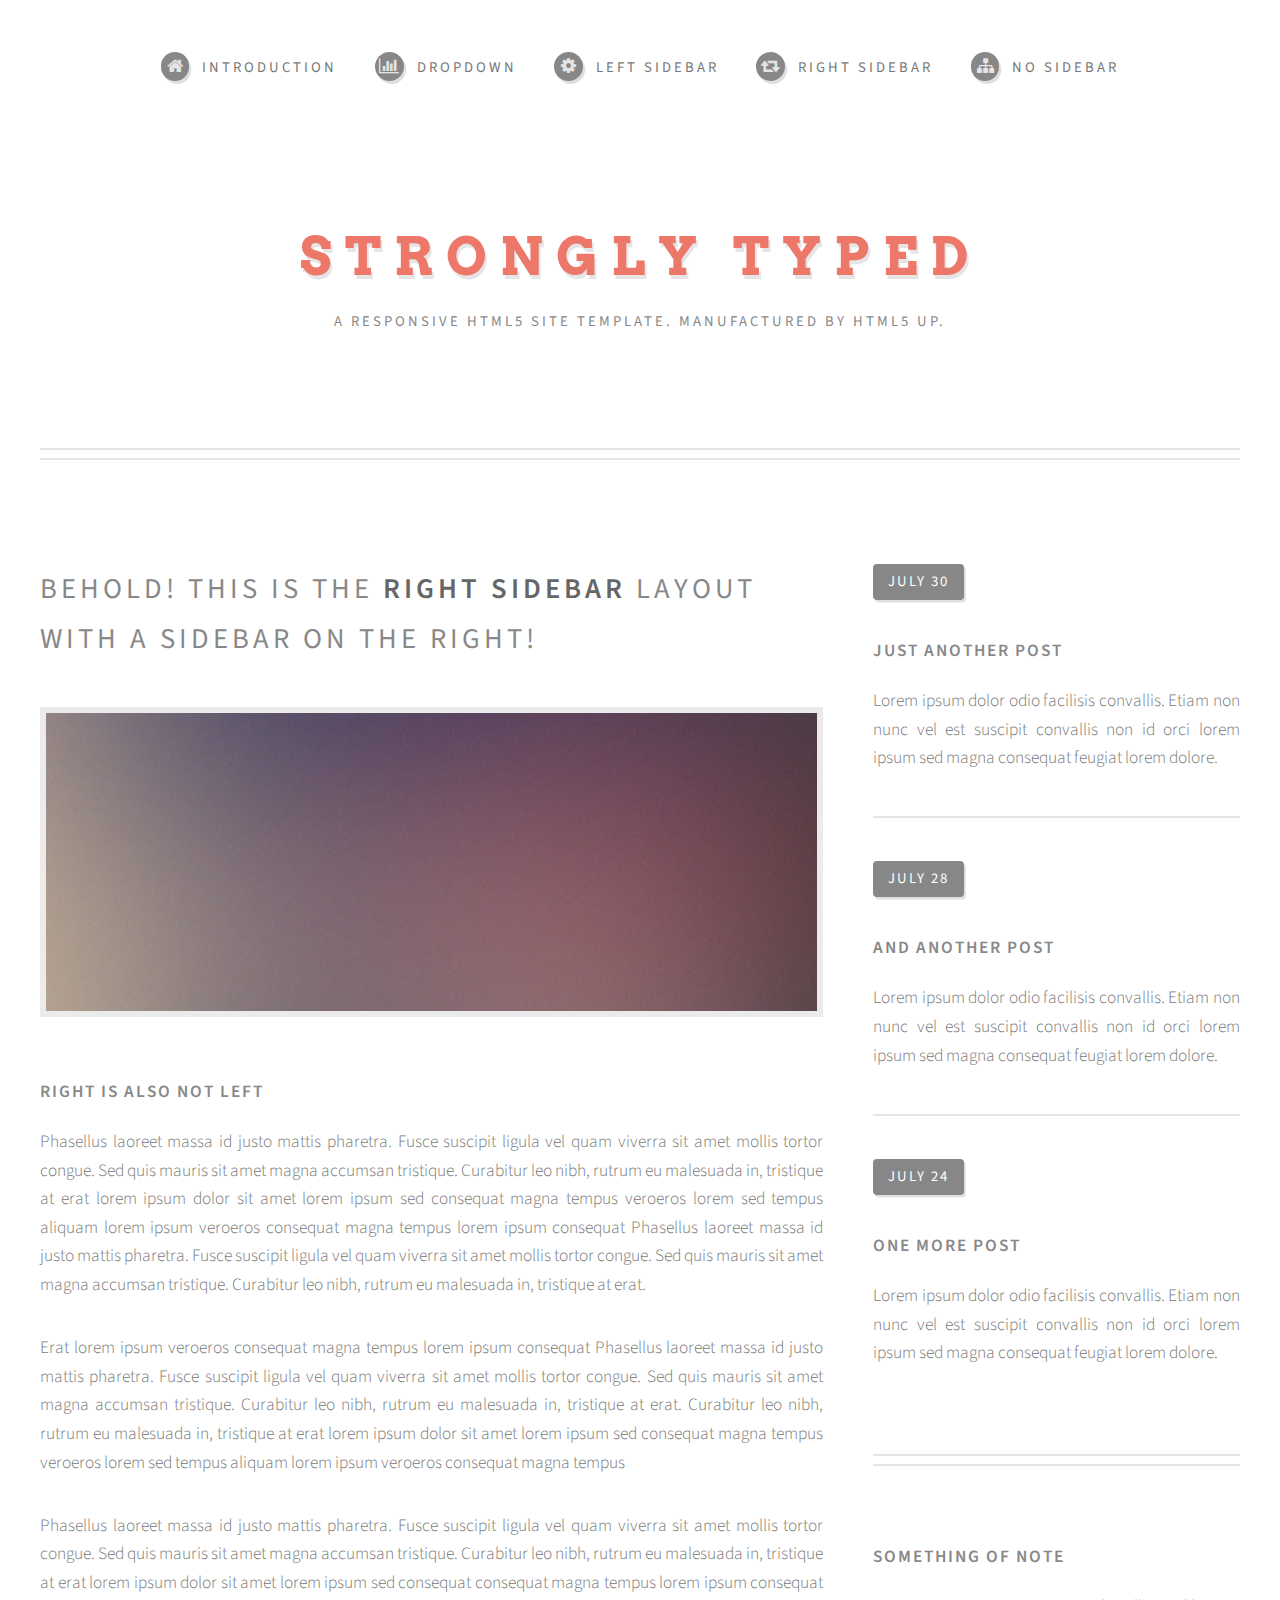
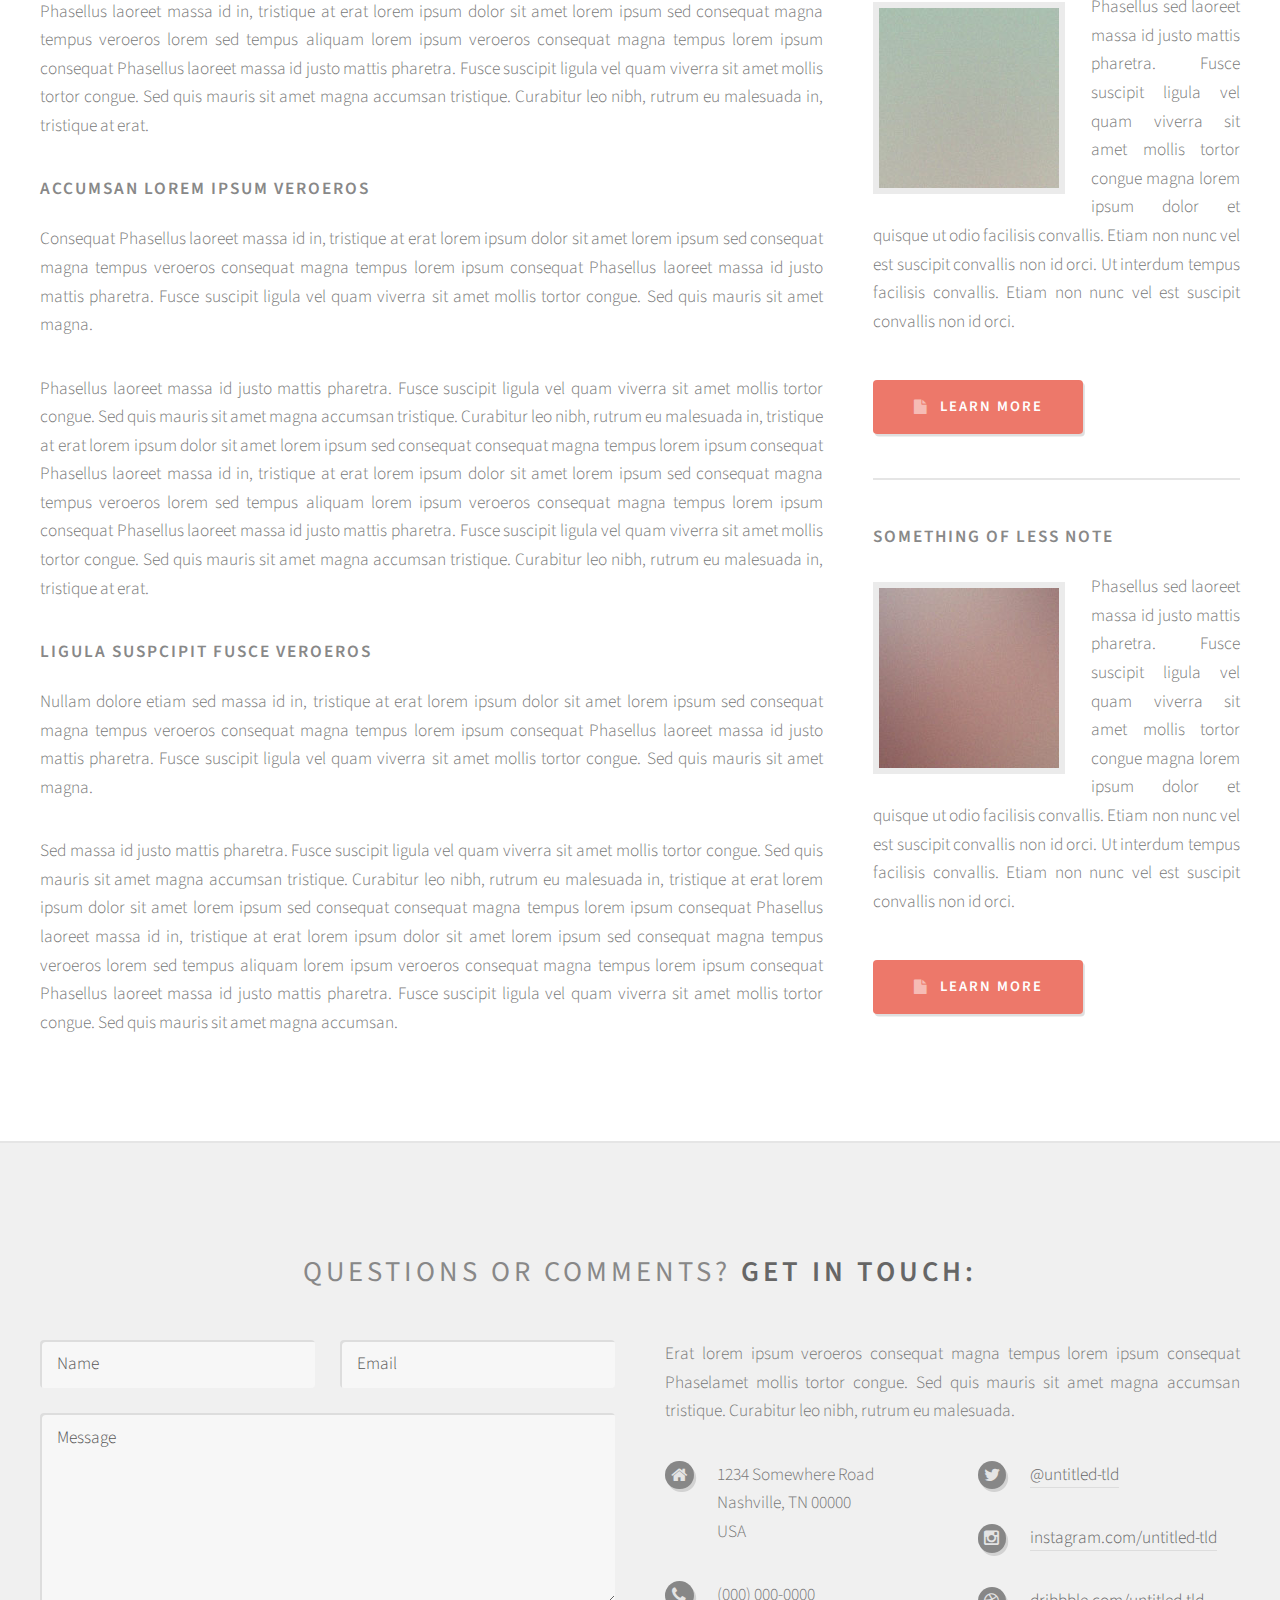
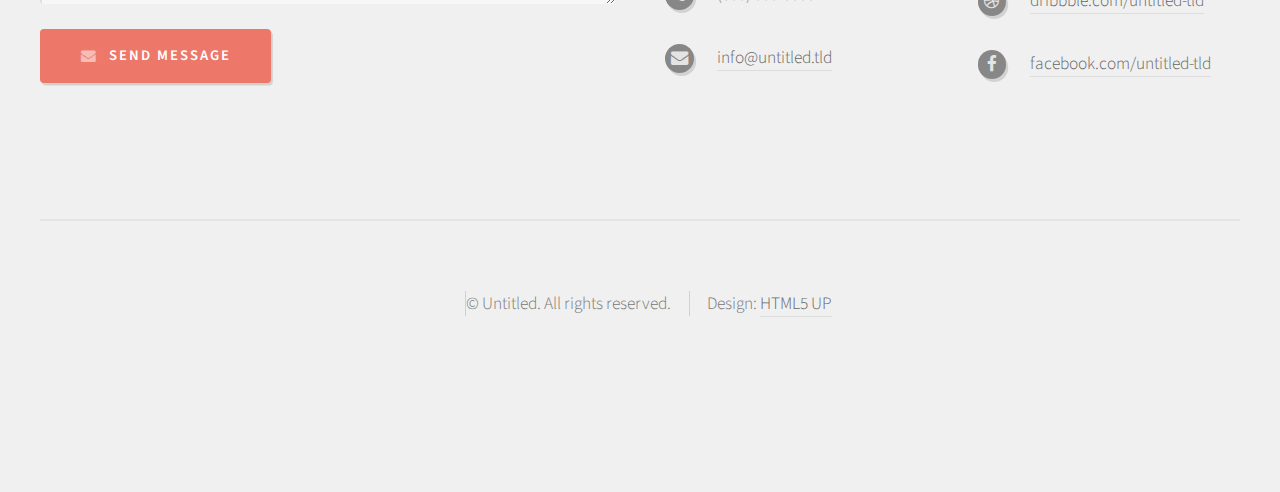
<file: right-sidebar.html>
<!DOCTYPE HTML>
<!--
	Strongly Typed by HTML5 UP
	html5up.net | @n33co
	Free for personal and commercial use under the CCA 3.0 license (html5up.net/license)
-->
<html>
	<head>
		<title>Right Sidebar - Strongly Typed by HTML5 UP</title>
		<meta http-equiv="content-type" content="text/html; charset=utf-8" />
		<meta name="description" content="" />
		<meta name="keywords" content="" />
		<!--[if lte IE 8]><script src="css/ie/html5shiv.js"></script><![endif]-->
		<script src="js/jquery.min.js"></script>
		<script src="js/jquery.dropotron.min.js"></script>
		<script src="js/skel.min.js"></script>
		<script src="js/skel-layers.min.js"></script>
		<script src="js/init.js"></script>
		<noscript>
			<link rel="stylesheet" href="css/skel.css" />
			<link rel="stylesheet" href="css/style.css" />
			<link rel="stylesheet" href="css/style-desktop.css" />
		</noscript>
		<!--[if lte IE 8]><link rel="stylesheet" href="css/ie/v8.css" /><![endif]-->
	</head>
	<body class="right-sidebar">

		<!-- Header -->
			<div id="header-wrapper">
				<div id="header" class="container">
					
					<!-- Logo -->
						<h1 id="logo"><a href="index.html">Strongly Typed</a></h1>
						<p>A responsive HTML5 site template. Manufactured by HTML5 UP.</p>
					
					<!-- Nav -->
						<nav id="nav">
							<ul>
								<li><a class="icon fa-home" href="index.html"><span>Introduction</span></a></li>
								<li>
									<a href="" class="icon fa-bar-chart-o"><span>Dropdown</span></a>
									<ul>
										<li><a href="#">Lorem ipsum dolor</a></li>
										<li><a href="#">Magna phasellus</a></li>
										<li><a href="#">Etiam dolore nisl</a></li>
										<li>
											<a href="">Phasellus consequat</a>
											<ul>
												<li><a href="#">Magna phasellus</a></li>
												<li><a href="#">Etiam dolore nisl</a></li>
												<li><a href="#">Phasellus consequat</a></li>
											</ul>
										</li>
										<li><a href="#">Veroeros feugiat</a></li>
									</ul>
								</li>
								<li><a class="icon fa-cog" href="left-sidebar.html"><span>Left Sidebar</span></a></li>
								<li><a class="icon fa-retweet" href="right-sidebar.html"><span>Right Sidebar</span></a></li>
								<li><a class="icon fa-sitemap" href="no-sidebar.html"><span>No Sidebar</span></a></li>
							</ul>
						</nav>

				</div>
			</div>
			
		<!-- Main -->
			<div id="main-wrapper">
				<div id="main" class="container">
					<div class="row">
					
						<!-- Content -->
							<div id="content" class="8u">

								<!-- Post -->
									<article class="box post">
										<header>
											<h2>Behold! This is the <strong>right sidebar</strong> layout<br />
											with a sidebar on the right!</h2>
										</header>
										<span class="image featured"><img src="images/pic04.jpg" alt="" /></span>
										<h3>Right is also not left</h3>
										<p>Phasellus laoreet massa id justo mattis pharetra. Fusce suscipit 
										ligula vel quam viverra sit amet mollis tortor congue. Sed quis mauris 
										sit amet magna accumsan tristique. Curabitur leo nibh, rutrum eu malesuada 
										in, tristique at erat lorem ipsum dolor sit amet lorem ipsum sed consequat 
										magna tempus veroeros lorem sed tempus aliquam lorem ipsum veroeros 
										consequat magna tempus lorem ipsum consequat Phasellus laoreet massa id 
										justo mattis pharetra. Fusce suscipit ligula vel quam viverra sit amet 
										mollis tortor congue. Sed quis mauris sit amet magna accumsan tristique. 
										Curabitur leo nibh, rutrum eu malesuada in, tristique at erat.</p>
										<p>Erat lorem ipsum veroeros consequat magna tempus lorem ipsum consequat 
										Phasellus laoreet massa id justo mattis pharetra. Fusce suscipit ligula 
										vel quam viverra sit amet mollis tortor congue. Sed quis mauris sit amet 
										magna accumsan tristique. Curabitur leo nibh, rutrum eu malesuada in, 
										tristique at erat. Curabitur leo nibh, rutrum eu malesuada  in, tristique 
										at erat lorem ipsum dolor sit amet lorem ipsum sed consequat magna 
										tempus veroeros lorem sed tempus aliquam lorem ipsum veroeros consequat 
										magna tempus</p>
										<p>Phasellus laoreet massa id justo mattis pharetra. Fusce suscipit 
										ligula vel quam viverra sit amet mollis tortor congue. Sed quis mauris 
										sit amet magna accumsan tristique. Curabitur leo nibh, rutrum eu malesuada 
										in, tristique at erat lorem ipsum dolor sit amet lorem ipsum sed consequat 
										consequat magna tempus lorem ipsum consequat Phasellus laoreet massa id 
										in, tristique at erat lorem ipsum dolor sit amet lorem ipsum sed consequat 
										magna tempus veroeros lorem sed tempus aliquam lorem ipsum veroeros 
										consequat magna tempus lorem ipsum consequat Phasellus laoreet massa id 
										justo mattis pharetra. Fusce suscipit ligula vel quam viverra sit amet 
										mollis tortor congue. Sed quis mauris sit amet magna accumsan tristique. 
										Curabitur leo nibh, rutrum eu malesuada in, tristique at erat.</p>
										<h3>Accumsan lorem ipsum veroeros</h3>
										<p>Consequat Phasellus laoreet massa id in, tristique at erat lorem 
										ipsum dolor sit amet lorem ipsum sed consequat magna tempus veroeros 
										consequat magna tempus lorem ipsum consequat Phasellus laoreet massa id 
										justo mattis pharetra. Fusce suscipit ligula vel quam viverra sit amet 
										mollis tortor congue. Sed quis mauris sit amet magna.</p>
										<p>Phasellus laoreet massa id justo mattis pharetra. Fusce suscipit 
										ligula vel quam viverra sit amet mollis tortor congue. Sed quis mauris 
										sit amet magna accumsan tristique. Curabitur leo nibh, rutrum eu malesuada 
										in, tristique at erat lorem ipsum dolor sit amet lorem ipsum sed consequat 
										consequat magna tempus lorem ipsum consequat Phasellus laoreet massa id 
										in, tristique at erat lorem ipsum dolor sit amet lorem ipsum sed consequat 
										magna tempus veroeros lorem sed tempus aliquam lorem ipsum veroeros 
										consequat magna tempus lorem ipsum consequat Phasellus laoreet massa id 
										justo mattis pharetra. Fusce suscipit ligula vel quam viverra sit amet 
										mollis tortor congue. Sed quis mauris sit amet magna accumsan tristique. 
										Curabitur leo nibh, rutrum eu malesuada in, tristique at erat.</p>
										<h3>Ligula suspcipit fusce veroeros</h3>
										<p>Nullam dolore etiam sed massa id in, tristique at erat lorem 
										ipsum dolor sit amet lorem ipsum sed consequat magna tempus veroeros 
										consequat magna tempus lorem ipsum consequat Phasellus laoreet massa id 
										justo mattis pharetra. Fusce suscipit ligula vel quam viverra sit amet 
										mollis tortor congue. Sed quis mauris sit amet magna.</p>
										<p>Sed massa id justo mattis pharetra. Fusce suscipit 
										ligula vel quam viverra sit amet mollis tortor congue. Sed quis mauris 
										sit amet magna accumsan tristique. Curabitur leo nibh, rutrum eu malesuada 
										in, tristique at erat lorem ipsum dolor sit amet lorem ipsum sed consequat 
										consequat magna tempus lorem ipsum consequat Phasellus laoreet massa id 
										in, tristique at erat lorem ipsum dolor sit amet lorem ipsum sed consequat 
										magna tempus veroeros lorem sed tempus aliquam lorem ipsum veroeros 
										consequat magna tempus lorem ipsum consequat Phasellus laoreet massa id 
										justo mattis pharetra. Fusce suscipit ligula vel quam viverra sit amet 
										mollis tortor congue. Sed quis mauris sit amet magna accumsan.</p>
									</article>
							
							</div>
							
						<!-- Sidebar -->
							<div id="sidebar" class="4u">
							
								<!-- Excerpts -->
									<section>
										<ul class="divided">
											<li>

												<!-- Excerpt -->
													<article class="box excerpt">
														<header>
															<span class="date">July 30</span>
															<h3><a href="#">Just another post</a></h3>
														</header>
														<p>Lorem ipsum dolor odio facilisis convallis. Etiam non nunc vel est 
														suscipit convallis non id orci lorem ipsum sed magna consequat feugiat lorem dolore.</p>
													</article>

											</li>
											<li>

												<!-- Excerpt -->
													<article class="box excerpt">
														<header>
															<span class="date">July 28</span>
															<h3><a href="#">And another post</a></h3>
														</header>
														<p>Lorem ipsum dolor odio facilisis convallis. Etiam non nunc vel est 
														suscipit convallis non id orci lorem ipsum sed magna consequat feugiat lorem dolore.</p>
													</article>

											</li>
											<li>

												<!-- Excerpt -->
													<article class="box excerpt">
														<header>
															<span class="date">July 24</span>
															<h3><a href="#">One more post</a></h3>
														</header>
														<p>Lorem ipsum dolor odio facilisis convallis. Etiam non nunc vel est 
														suscipit convallis non id orci lorem ipsum sed magna consequat feugiat lorem dolore.</p>
													</article>

											</li>
										</ul>
									</section>
							
								<!-- Highlights -->
									<section>
										<ul class="divided">
											<li>

												<!-- Highlight -->
													<article class="box highlight">
														<header>
															<h3><a href="#">Something of note</a></h3>
														</header>
														<a href="#" class="image left"><img src="images/pic06.jpg" alt="" /></a>
														<p>Phasellus  sed laoreet massa id justo mattis pharetra. Fusce suscipit ligula vel quam 
														viverra sit amet mollis tortor congue magna lorem ipsum dolor et quisque ut odio facilisis 
														convallis. Etiam non nunc vel est suscipit convallis non id orci. Ut interdum tempus 
														facilisis convallis. Etiam non nunc vel est suscipit convallis non id orci.</p>
														<ul class="actions">
															<li><a href="#" class="button icon fa-file">Learn More</a></li>
														</ul>
													</article>

											</li>
											<li>

												<!-- Highlight -->
													<article class="box highlight">
														<header>
															<h3><a href="#">Something of less note</a></h3>
														</header>
														<a href="#" class="image left"><img src="images/pic07.jpg" alt="" /></a>
														<p>Phasellus  sed laoreet massa id justo mattis pharetra. Fusce suscipit ligula vel quam 
														viverra sit amet mollis tortor congue magna lorem ipsum dolor et quisque ut odio facilisis 
														convallis. Etiam non nunc vel est suscipit convallis non id orci. Ut interdum tempus 
														facilisis convallis. Etiam non nunc vel est suscipit convallis non id orci.</p>
														<ul class="actions">
															<li><a href="#" class="button icon fa-file">Learn More</a></li>
														</ul>
													</article>

											</li>
										</ul>
									</section>
							
							</div>

					</div>
				</div>
			</div>

		<!-- Footer -->
			<div id="footer-wrapper">
				<div id="footer" class="container">
					<header>
						<h2>Questions or comments? <strong>Get in touch:</strong></h2>
					</header>
					<div class="row">
						<div class="6u">
							<section>
								<form method="post" action="#">
									<div class="row 50%">
										<div class="6u">
											<input name="name" placeholder="Name" type="text" />
										</div>
										<div class="6u">
											<input name="email" placeholder="Email" type="text" />
										</div>
									</div>
									<div class="row 50%">
										<div class="12u">
											<textarea name="message" placeholder="Message"></textarea>
										</div>
									</div>
									<div class="row 50%">
										<div class="12u">
											<a href="#" class="form-button-submit button icon fa-envelope">Send Message</a>
										</div>
									</div>
								</form>
							</section>
						</div>
						<div class="6u">
							<section>
								<p>Erat lorem ipsum veroeros consequat magna tempus lorem ipsum consequat Phaselamet 
								mollis tortor congue. Sed quis mauris sit amet magna accumsan tristique. Curabitur 
								leo nibh, rutrum eu malesuada.</p>
								<div class="row">
									<div class="6u">
										<ul class="icons">
											<li class="icon fa-home">
												1234 Somewhere Road<br />
												Nashville, TN 00000<br />
												USA
											</li>
											<li class="icon fa-phone">
												(000) 000-0000
											</li>
											<li class="icon fa-envelope">
												<a href="#">info@untitled.tld</a>
											</li>
										</ul>
									</div>
									<div class="6u">
										<ul class="icons">
											<li class="icon fa-twitter">
												<a href="#">@untitled-tld</a>
											</li>
											<li class="icon fa-instagram">
												<a href="#">instagram.com/untitled-tld</a>
											</li>
											<li class="icon fa-dribbble">
												<a href="#">dribbble.com/untitled-tld</a>
											</li>
											<li class="icon fa-facebook">
												<a href="#">facebook.com/untitled-tld</a>
											</li>
										</ul>
									</div>
								</div>
							</section>
						</div>
					</div>
				</div>
				<div id="copyright" class="container">
					<ul class="links">
						<li>&copy; Untitled. All rights reserved.</li><li>Design: <a href="http://html5up.net">HTML5 UP</a></li>
					</ul>
				</div>
			</div>

	</body>
</html>
</file>
<file: colorblast/css/style.css>
@import url(http://fonts.googleapis.com/css?family=Lato:100,300,400,700);
* {
  margin: 0;
  padding: 0;
  -moz-box-sizing: border-box;
       box-sizing: border-box;
}

html, body {
  height: 100%;
}

body {
  min-height: 100%;
  max-width: 100%;
  background: #111;
  font-family: Lato, sans-serif;
}

.container {
  min-height: 100%;
  max-width: 960px;
  margin: 0 auto;
}

.game-wrap {
  position: relative;
  padding: 20px 0 0;
}

canvas {
  position: relative;
  max-width: 100%;
  border: 2px solid black;
  max-height: 100%;
  display: block;
  margin: 0 auto;
}

.content {
  color: #ccc;
  text-align: center;
  padding: 0 20px;
}

p {
  margin: 10px 0;
  font-size: 18px;
  line-height: 1.5em;
}

code {
  background: #222;
  background: -webkit-linear-gradient(#222, #000);
  background: linear-gradient(#222, #000);
  line-height: 1.3em;
  display: inline-block;
  border-radius: 3px;
  font-family: monospace;
  padding: 1px 5px;
  margin: 0 2px;
}

a {
  color: skyblue;
  text-decoration: none;
  -webkit-transition: .2s;
          transition: .2s;
}
a:hover {
  color: #b3e0f2;
  text-decoration: underline;
}

.title {
  font-size: 40px;
  font-weight: 900;
  margin: 20px 0;
}
.title span:nth-child(1) {
  color: #bf8040;
}
.title span:nth-child(2) {
  color: #bfbf40;
}
.title span:nth-child(3) {
  color: #80bf40;
}
.title span:nth-child(4) {
  color: #40bf40;
}
.title span:nth-child(5) {
  color: #40bf80;
}
.title span:nth-child(6) {
  color: #40bfbf;
}
.title span:nth-child(7) {
  color: #407fbf;
}
.title span:nth-child(8) {
  color: #4040bf;
}
.title span:nth-child(9) {
  color: #7f40bf;
}
.title span:nth-child(10) {
  color: #bf40bf;
}
.title span:nth-child(11) {
  color: #bf4080;
}
</file>
<file: css/style-desktop.css>
/*
	Strongly Typed by HTML5 UP
	html5up.net | @n33co
	Free for personal and commercial use under the CCA 3.0 license (html5up.net/license)
*/

/*********************************************************************************/
/* Basic                                                                         */
/*********************************************************************************/

	body,input,textarea,select
	{
		line-height: 1.65em;
		font-size: 13pt;
	}

	h2
	{
		font-size: 1.65em;
		font-weight: 400;
		letter-spacing: 4px;
		margin: 0 0 1.5em 0;
		line-height: 1.75em;
	}

	h3
	{
		font-size: 1em;
		letter-spacing: 2px;
		margin: 0 0 1.25em 0;
	}

	/* Table */
	
		table
		{
		}
		
			table.default
			{
			}
			
				table.default thead
				{
					font-size: 0.85em;
					letter-spacing: 2px;
				}

	/* Button */
		
		input[type="button"],
		input[type="submit"],
		input[type="reset"],
		.button
		{
			font-size: 0.85em;
			letter-spacing: 2px;
			padding: 0.85em 2.75em 0.85em 2.75em;
		}
		
	/* List */

		ul.actions
		{
		}
		
			ul.actions li
			{
				display: inline-block;
				margin-left: 1em;
			}
			
			ul.actions li:first-child
			{
				margin-left: 0;
			}

		ul.divided
		{
		}

			ul.divided li
			{
				margin: 2.5em 0 0 0;
				padding: 2.5em 0 0 0;
			}

	/* Box */

		.box
		{
		}

			.box.post
			{
			}
			
				.no-sidebar .box.post > header
				{
					text-align: center;
				}

			.box.excerpt
			{
			}
			
				.box.excerpt .date
				{
					display: inline-block;
					font-size: 0.85em;
					letter-spacing: 2px;
					padding: 0.25em 1em 0.25em 1em;
					margin: 0 0 2.5em 0;
				}

/*********************************************************************************/
/* Wrappers                                                                      */
/*********************************************************************************/

	#header-wrapper
	{
	}

	#features-wrapper
	{
		padding: 6em 0 6em 0;
	}
	
	#banner-wrapper
	{
		padding: 3em 0 3em 0;
	}
	
	#main-wrapper
	{
		padding: 6em 0 6em 0;
	}
	
	#footer-wrapper
	{
		padding: 6em 0 8em 0;
	}

/*********************************************************************************/
/* Header                                                                        */
/*********************************************************************************/

	#header
	{
		padding: 14em 0 7em 0;
	}
	
		#header h1
		{
			font-size: 3em;
			letter-spacing: 13px;
		}
		
		#header p
		{
			margin: 2.5em 0 0 0;
			font-size: 0.85em;
			letter-spacing: 3px;
		}

/*********************************************************************************/
/* Nav                                                                           */
/*********************************************************************************/

	#nav
	{
		position: absolute;
		top: 3em;
		left: 0;
		width: 100%;
	}

		#nav > ul > li
		{
			display: inline-block;
			padding-right: 2em;
		}
		
			#nav > ul > li:last-child
			{
				padding-right: 0;
			}

			#nav > ul > li > a
			{
				display: block;
			}

				#nav > ul > li > a > span
				{
					font-size: 0.85em;
					letter-spacing: 3px;
				}

			#nav > ul > li > ul
			{
				display: none;
			}
	
	.dropotron
	{
		text-align: left;
		border: solid 1px #e5e5e5;
		border-radius: 4px;
		background: #fff;
		background: rgba(255,255,255,0.965);
		box-shadow: 0px 2px 2px 0px rgba(0,0,0,0.1);
		padding: 0.75em 0 0.5em 0;
		min-width: 12em;
		margin-top: -moz-calc(-0.5em + 1px);
		margin-top: -webkit-calc(-0.5em + 1px);
		margin-top: -o-calc(-0.5em + 1px);
		margin-top: -ms-calc(-0.5em + 1px);
		margin-top: calc(-0.5em + 1px);
		margin-left: -2px;
	}
	
		.dropotron.level-0
		{
			margin-top: 1.5em;
			margin-left: -1em;
		}

			.dropotron.level-0:after
			{
				content: '';
				display: block;
				position: absolute;
				left: 1.25em;
				top: -moz-calc(-0.75em + 1px);
				top: -webkit-calc(-0.75em + 1px);
				top: -o-calc(-0.75em + 1px);
				top: -ms-calc(-0.75em + 1px);
				top: calc(-0.75em + 1px);
				border-left: solid 0.75em rgba(255,255,255,0);
				border-right: solid 0.75em rgba(255,255,255,0);
				border-bottom: solid 0.75em #fff;
			}

			.dropotron.level-0:before
			{
				content: '';
				display: block;
				position: absolute;
				left: 1.25em;
				top: -0.75em;
				border-left: solid 0.75em rgba(255,255,255,0);
				border-right: solid 0.75em rgba(255,255,255,0);
				border-bottom: solid 0.75em #ccc;
			}

		.dropotron span,
		.dropotron a
		{
			display: block;
			padding: 0.3em 1em 0.3em 1em;
			border: 0;
			border-top: solid 1px #f0f0f0;
			outline: 0;
		}

		.dropotron li:first-child > span,
		.dropotron li:first-child > a
		{
			border-top: 0;
			padding-top: 0;
		}
		
		.dropotron li:hover > span,
		.dropotron li:hover > a
		{
			color: #ed786a;
			-moz-transition: color 0.25s ease-in-out, border-bottom-color 0.25s ease-in-out;
			-webkit-transition: color 0.25s ease-in-out, border-bottom-color 0.25s ease-in-out;
			-o-transition: color 0.25s ease-in-out, border-bottom-color 0.25s ease-in-out;
			-ms-transition: color 0.25s ease-in-out, border-bottom-color 0.25s ease-in-out;
			transition: color 0.25s ease-in-out, border-bottom-color 0.25s ease-in-out;
		}
	
/*********************************************************************************/
/* Banner                                                                        */
/*********************************************************************************/
	
	#banner
	{
		padding: 10em 0 10em 0;
	}
	
		#banner p
		{
			font-size: 2em;
			line-height: 1.5em;
			letter-spacing: 4px;
		}
		
		#banner:before,
		#banner:after
		{
			content: '';
			display: block;
			position: absolute;
			top: 50%;
			width: 35px;
			height: 141px;
			margin-top: -70px;
			background: url('images/bracket.svg');
			opacity: 0.15;
		}
		
		#banner:before
		{
			left: 0;
		}
		
		#banner:after
		{
			right: 0;
			-moz-transform: scaleX(-1);
			-webkit-transform: scaleX(-1);
			-o-transform: scaleX(-1);
			-ms-transform: scaleX(-1);
			transform: scaleX(-1);
		}
		
/*********************************************************************************/
/* Content                                                                       */
/*********************************************************************************/
	
	#content
	{
	}

		#content > section,
		#content > article
		{
			margin: 5em 0 0 0;
			padding: 5em 0 0 0;
		}
		
		#content > section:first-child,
		#content > article:first-child
		{
			margin: 0;
			padding: 0;
		}
	
/*********************************************************************************/
/* Sidebar                                                                       */
/*********************************************************************************/
	
	#sidebar
	{
	}

		#sidebar > section,
		#sidebar > article
		{
			margin: 5em 0 0 0;
			padding: 5em 0 0 0;
		}
		
		#sidebar > section:first-child,
		#sidebar > article:first-child
		{
			margin: 0;
			padding: 0;
		}

/*********************************************************************************/
/* Copyright                                                                     */
/*********************************************************************************/

	#copyright
	{
		margin-top: 6em;
		padding-top: 4em;
	}
</file>
<file: css/ie/v8.css>
/*
	Strongly Typed by HTML5 UP
	html5up.net | @n33co
	Free for personal and commercial use under the CCA 3.0 license (html5up.net/license)
*/

/*********************************************************************************/
/* Basic                                                                         */
/*********************************************************************************/

	form input[type="text"],
	form input[type="email"],
	form input[type="password"],
	form select,
	form textarea,
	input[type="button"],
	input[type="submit"],
	input[type="reset"],
	.button,
	.box.excerpt .date
	{
		position: relative;
		-ms-behavior: url('css/ie/PIE.htc');
	}

	/* Sections/Article */
	
		section,
		article
		{
		}
		
			section > .last-child,
			article > .last-child
			{
				margin-bottom: 0;
			}

			section.last-child,
			article.last-child
			{
				margin-bottom: 0;
			}
			
/*********************************************************************************/
/* Wrappers                                                                      */
/*********************************************************************************/

	#banner-wrapper
	{
	}

		#banner-wrapper .inner
		{
			-ms-behavior: url('css/ie/backgroundsize.min.htc');
		}
</file>
<file: css/skel.css>
/* Resets (http://meyerweb.com/eric/tools/css/reset/ | v2.0 | 20110126 | License: none (public domain)) */

	html,body,div,span,applet,object,iframe,h1,h2,h3,h4,h5,h6,p,blockquote,pre,a,abbr,acronym,address,big,cite,code,del,dfn,em,img,ins,kbd,q,s,samp,small,strike,strong,sub,sup,tt,var,b,u,i,center,dl,dt,dd,ol,ul,li,fieldset,form,label,legend,table,caption,tbody,tfoot,thead,tr,th,td,article,aside,canvas,details,embed,figure,figcaption,footer,header,hgroup,menu,nav,output,ruby,section,summary,time,mark,audio,video{margin:0;padding:0;border:0;font-size:100%;font:inherit;vertical-align:baseline;}article,aside,details,figcaption,figure,footer,header,hgroup,menu,nav,section{display:block;}body{line-height:1;}ol,ul{list-style:none;}blockquote,q{quotes:none;}blockquote:before,blockquote:after,q:before,q:after{content:'';content:none;}table{border-collapse:collapse;border-spacing:0;}body{-webkit-text-size-adjust:none}

/* Box Model */

	*, *:before, *:after {
		-moz-box-sizing: border-box;
		-webkit-box-sizing: border-box;
		box-sizing: border-box;
	}

/* Container */

	.container {
		margin-left: auto;
		margin-right: auto;
		
		/* width: (containers) */
		width: 1200px;
	}

	/* Modifiers */

		/* 125% */
			.container.\31 25\25 {
				width: 100%;
				
				/* max-width: (containers * 1.25) */
				max-width: 1500px;

				/* min-width: (containers) */
				min-width: 1200px;
			}

		/* 75% */
			.container.\37 5\25 {
				
				/* width: (containers * 0.75) */
				width: 900px;

			}

		/* 50% */
			.container.\35 0\25 {
				
				/* width: (containers * 0.50) */
				width: 600px;

			}

		/* 25% */
			.container.\32 5\25 {
				
				/* width: (containers * 0.25) */
				width: 300px;

			}

/* Grid */

	.row {
		border-bottom: solid 1px transparent;
	}

	.row > * {
		float: left;
	}
	
	.row:after, .row:before {
		content: '';
		display: block;
		clear: both;
		height: 0;
	}
	
	.row.uniform > * > :first-child {
		margin-top: 0;
	}
	
	.row.uniform > * > :last-child {
		margin-bottom: 0;
	}

	/* Gutters */

		/* Normal */
		
			.row > * {
				/* padding: (gutters.horizontal) 0 0 (gutters.vertical) */
				padding: 40px 0 0 40px;
			}

			.row {
				/* margin: -(gutters.horizontal) 0 -1px -(gutters.vertical) */
				margin: -40px 0 -1px -40px;
			}
			
			.row.uniform > * {
				/* padding: (gutters.vertical) 0 0 (gutters.vertical) */
				padding: 40px 0 0 40px;
			}

			.row.uniform {
				/* margin: -(gutters.vertical) 0 -1px -(gutters.vertical) */
				margin: -40px 0 -1px -40px;
			}
			
		/* 200% */
		
			.row.\32 00\25 > * {
				/* padding: (gutters.horizontal) 0 0 (gutters.vertical) */
				padding: 80px 0 0 80px;
			}

			.row.\32 00\25 {
				/* margin: -(gutters.horizontal) 0 -1px -(gutters.vertical) */
				margin: -80px 0 -1px -80px;
			}

			.row.uniform.\32 00\25 > * {
				/* padding: (gutters.vertical) 0 0 (gutters.vertical) */
				padding: 80px 0 0 80px;
			}

			.row.uniform.\32 00\25 {
				/* margin: -(gutters.vertical) 0 -1px -(gutters.vertical) */
				margin: -80px 0 -1px -80px;
			}

		/* 150% */
		
			.row.\31 50\25 > * {
				/* padding: (gutters.horizontal) 0 0 (gutters.vertical) */
				padding: 60px 0 0 60px;
			}

			.row.\31 50\25 {
				/* margin: -(gutters.horizontal) 0 -1px -(gutters.vertical) */
				margin: -60px 0 -1px -60px;
			}

			.row.uniform.\31 50\25 > * {
				/* padding: (gutters.vertical) 0 0 (gutters.vertical) */
				padding: 60px 0 0 60px;
			}

			.row.uniform.\31 50\25 {
				/* margin: -(gutters.vertical) 0 -1px -(gutters.vertical) */
				margin: -60px 0 -1px -60px;
			}

		/* 50% */
		
			.row.\35 0\25 > * {
				/* padding: (gutters.horizontal) 0 0 (gutters.vertical) */
				padding: 20px 0 0 20px;
			}

			.row.\35 0\25 {
				/* margin: -(gutters.horizontal) 0 -1px -(gutters.vertical) */
				margin: -20px 0 -1px -20px;
			}

			.row.uniform.\35 0\25 > * {
				/* padding: (gutters.vertical) 0 0 (gutters.vertical) */
				padding: 20px 0 0 20px;
			}

			.row.uniform.\35 0\25 {
				/* margin: -(gutters.vertical) 0 -1px -(gutters.vertical) */
				margin: -20px 0 -1px -20px;
			}

		/* 25% */
		
			.row.\32 5\25 > * {
				/* padding: (gutters.horizontal) 0 0 (gutters.vertical) */
				padding: 10px 0 0 10px;
			}

			.row.\32 5\25 {
				/* margin: -(gutters.horizontal) 0 -1px -(gutters.vertical) */
				margin: -10px 0 -1px -10px;
			}

			.row.uniform.\32 5\25 > * {
				/* padding: (gutters.vertical) 0 0 (gutters.vertical) */
				padding: 10px 0 0 10px;
			}

			.row.uniform.\32 5\25 {
				/* margin: -(gutters.vertical) 0 -1px -(gutters.vertical) */
				margin: -10px 0 -1px -10px;
			}

		/* 0% */
		
			.row.\30 \25 > * {
				padding: 0;
			}

			.row.\30 \25 {
				margin: 0 0 -1px 0;
			}

	/* Cells */

		.\31 2u, .\31 2u\24, .\31 2u\28 1\29, .\31 2u\24\28 1\29 { width: 100%; clear: none; }
		.\31 1u, .\31 1u\24, .\31 1u\28 1\29, .\31 1u\24\28 1\29 { width: 91.6666666667%; clear: none; }
		.\31 0u, .\31 0u\24, .\31 0u\28 1\29, .\31 0u\24\28 1\29 { width: 83.3333333333%; clear: none; }
		.\39 u, .\39 u\24, .\39 u\28 1\29, .\39 u\24\28 1\29 { width: 75%; clear: none; }
		.\38 u, .\38 u\24, .\38 u\28 1\29, .\38 u\24\28 1\29 { width: 66.6666666667%; clear: none; }
		.\37 u, .\37 u\24, .\37 u\28 1\29, .\37 u\24\28 1\29 { width: 58.3333333333%; clear: none; }
		.\36 u, .\36 u\24, .\36 u\28 1\29, .\36 u\24\28 1\29 { width: 50%; clear: none; }
		.\35 u, .\35 u\24, .\35 u\28 1\29, .\35 u\24\28 1\29 { width: 41.6666666667%; clear: none; }
		.\34 u, .\34 u\24, .\34 u\28 1\29, .\34 u\24\28 1\29 { width: 33.3333333333%; clear: none; }
		.\33 u, .\33 u\24, .\33 u\28 1\29, .\33 u\24\28 1\29 { width: 25%; clear: none; }
		.\32 u, .\32 u\24, .\32 u\28 1\29, .\32 u\24\28 1\29 { width: 16.6666666667%; clear: none; }
		.\31 u, .\31 u\24, .\31 u\28 1\29, .\31 u\24\28 1\29 { width: 8.3333333333%; clear: none; }

		.\31 2u\24 + *, .\31 2u\24\28 1\29 + *,
		.\31 1u\24 + *, .\31 1u\24\28 1\29 + *,
		.\31 0u\24 + *, .\31 0u\24\28 1\29 + *,
		.\39 u\24 + *, .\39 u\24\28 1\29 + *,
		.\38 u\24 + *, .\38 u\24\28 1\29 + *,
		.\37 u\24 + *, .\37 u\24\28 1\29 + *,
		.\36 u\24 + *, .\36 u\24\28 1\29 + *,
		.\35 u\24 + *, .\35 u\24\28 1\29 + *,
		.\34 u\24 + *, .\34 u\24\28 1\29 + *,
		.\33 u\24 + *, .\33 u\24\28 1\29 + *,
		.\32 u\24 + *, .\32 u\24\28 1\29 + *,
		.\31 u\24  + *,  .\31 u\24\28 1\29 + * {
			clear: left;
		}
			
		.\-11u { margin-left: 91.6666666667% }
		.\-10u { margin-left: 83.3333333333% }
		.\-9u { margin-left: 75% }
		.\-8u { margin-left: 66.6666666667% }
		.\-7u { margin-left: 58.3333333333% }
		.\-6u { margin-left: 50% }
		.\-5u { margin-left: 41.6666666667% }
		.\-4u { margin-left: 33.3333333333% }
		.\-3u { margin-left: 25% }
		.\-2u { margin-left: 16.6666666667% }
		.\-1u { margin-left: 8.3333333333% }
</file>
<file: css/style.css>
@charset 'UTF-8';
@import url("font-awesome.min.css");
@import url("http://fonts.googleapis.com/css?family=Source+Sans+Pro:300,400,600|Arvo:700");

/*
	Strongly Typed by HTML5 UP
	html5up.net | @n33co
	Free for personal and commercial use under the CCA 3.0 license (html5up.net/license)
*/

/*********************************************************************************/
/* Basic                                                                         */
/*********************************************************************************/

	body
	{
		background: #f0f0f0;
	}

		body.is-loading *
		{
			-moz-transition: none !important;
			-webkit-transition: none !important;
			-o-transition: none !important;
			-ms-transition: none !important;
			transition: none !important;
			-moz-animation: none !important;
			-webkit-animation: none !important;
			-o-animation: none !important;
			-ms-animation: none !important;
			animation: none !important;
		}

	body,input,textarea,select
	{
		font-family: 'Source Sans Pro';
		font-weight: 300;
		color: #777;
	}
	
	h1,h2,h3,h4,h5,h6
	{
		font-weight: 600;
		text-transform: uppercase;
		color: #888;
	}
	
		h1 a, h2 a, h3 a, h4 a, h5 a, h6 a
		{
			color: inherit;
			text-decoration: none;
			border: 0;
		}

	a
	{
		color: #666;
		text-decoration: none;
		border-bottom: solid 1px #ddd;
		-moz-transition: color 0.25s ease-in-out, border-bottom-color 0.25s ease-in-out;
		-webkit-transition: color 0.25s ease-in-out, border-bottom-color 0.25s ease-in-out;
		-o-transition: color 0.25s ease-in-out, border-bottom-color 0.25s ease-in-out;
		-ms-transition: color 0.25s ease-in-out, border-bottom-color 0.25s ease-in-out;
		transition: color 0.25s ease-in-out, border-bottom-color 0.25s ease-in-out;
	}

		a strong
		{
			-moz-transition: color 0.25s ease-in-out, border-bottom-color 0.25s ease-in-out;
			-webkit-transition: color 0.25s ease-in-out, border-bottom-color 0.25s ease-in-out;
			-o-transition: color 0.25s ease-in-out, border-bottom-color 0.25s ease-in-out;
			-ms-transition: color 0.25s ease-in-out, border-bottom-color 0.25s ease-in-out;
			transition: color 0.25s ease-in-out, border-bottom-color 0.25s ease-in-out;
		}
	
		a:hover
		{
			color: #ed786a;
			border-bottom-color: rgba(255,255,255,0);
		}
		
		a:hover strong
		{
			color: #ed786a;
		}

	strong, b
	{
		font-weight: 600;
		color: #666;
	}
	
	em, i
	{
		font-style: italic;
	}
	
	sub
	{
		position: relative;
		top: 0.5em;
		font-size: 0.8em;
	}
	
	sup
	{
		position: relative;
		top: -0.5em;
		font-size: 0.8em;
	}
	
	hr
	{
		border: 0;
		border-top: solid 1px #ddd;
	}
	
	blockquote
	{
		border-left: solid 0.5em #ddd;
		padding: 1em 0 1em 2em;
		font-style: italic;
	}
	
	p
	{
		text-align: justify;
	}
	
	p, ul, ol, dl, table, blockquote
	{
		margin-bottom: 2em;
	}

	br.clear
	{
		clear: both;
	}

	/* Sections/Article */
	
		section,
		article
		{
			margin-bottom: 3em;
		}
		
			section > :last-child,
			article > :last-child
			{
				margin-bottom: 0;
			}

			section:last-child,
			article:last-child
			{
				margin-bottom: 0;
			}

	/* Image */

		.image
		{
			display: inline-block;
			border: solid 6px #ebebeb !important;
			-moz-transition: opacity 0.25s ease-in-out;
			-webkit-transition: opacity 0.25s ease-in-out;
			-o-transition: opacity 0.25s ease-in-out;
			-ms-transition: opacity 0.25s ease-in-out;
			transition: opacity 0.25s ease-in-out;
		}
		
			a.image:hover
			{
				opacity: 0.9;
			}
		
			.image img
			{
				display: block;
				width: 100%;
			}

			.image.fit
			{
				display: block;
				width: 100%;
			}
			
			.image.featured
			{
				display: block;
				width: 100%;
				margin: 0 0 3.5em 0;
			}
			
			.image.left
			{
				float: left;
				margin: 0 1.5em 1.5em 0;
				position: relative;
				top: 0.5em;
			}
			
			.image.centered
			{
				display: block;
				margin: 0 0 2em 0;
			}

				.image.centered img
				{
					margin: 0 auto;
					width: auto;
				}

	/* List */

		ul
		{
		}

			ul.default
			{
				list-style: disc;
				margin-left: 1em;
			}
			
				ul.default li
				{
					padding-left: 0.5em;
					margin: 0.75em 0 0.75em 0;
				}

				ul.default li:first-child
				{
					margin-top: 0;
				}

			ul.links
			{
				list-style: decimal;
				margin-left: 1em;
			}

				ul.links li
				{
					display: inline;
					border-left: solid 1px #d0d0d0;
					padding-left: 1em;
					margin-left: 1em;
				}
				
				ul.links li:first-child
				{
					margin-left: 0;
					padding-left: 0;
				}

			ul.actions
			{
				margin-top: 2.5em;
				clear: both;
			}

			ul.divided
			{
			}

				ul.divided li
				{
					border-top: solid 2px #e5e5e5;
				}

				ul.divided li:first-child
				{
					border-top: 0;
					margin-top: 0;
					padding-top: 0;
				}

			ul.icons
			{
			}	

				ul.icons > li
				{
					position: relative;
					padding: 2em 0 0 3em;
				}
				
				ul.icons > li:before
				{
					position: absolute;
					left: 0;
					top: 2em;
					display: block;
					background: #878787;
					color: #e4e4e4;
					width: 1.65em;
					height: 1.65em;
					border-radius: 1.65em;
					line-height: 1.65em;
					text-align: center;
					box-shadow: 0.125em 0.175em 0 0 rgba(0,0,0,0.125);
				}

				ul.icons > li:first-child
				{
					padding-top: 0;
				}
				
					ul.icons > li:first-child:before
					{
						top: 0;
					}

		ol
		{
		}

			ol.default 
			{
				list-style: decimal;
				margin-left: 1em;
			}
			
				ol.default  li
				{
					padding-left: 0.5em;
					margin: 0.75em 0 0.75em 0;
				}

				ol.default  li:first-child
				{
					margin-top: 0;
				}

	/* Form */

		form
		{
		}
		
			form label
			{
				font-weight: 600;
				text-transform: uppercase;
				color: #888;
				display: block;
				margin: 0 0 1em 0;
			}
		
			form input[type="text"],
			form input[type="email"],
			form input[type="password"],
			form select,
			form textarea
			{
				-webkit-appearance: none;
				display: block;
				border: 0;
				background: #e8e8e8;
				width: 100%;
				box-shadow: inset 2px 2px 0px 0px rgba(0,0,0,0.1);
				border-radius: 4px;
				line-height: 1.25em;
				padding: 0.75em 1em 0.75em 1em;
				-moz-transition: background-color 0.25s ease-in-out;
				-webkit-transition: background-color 0.25s ease-in-out;
				-o-transition: background-color 0.25s ease-in-out;
				-ms-transition: background-color 0.25s ease-in-out;
				transition: background-color 0.25s ease-in-out;
			}

				form input[type="text"]:focus,
				form input[type="email"]:focus,
				form input[type="password"]:focus,
				form select:focus,
				form textarea:focus
				{
					background: #f0f0f0;
				}
				
				form textarea
				{
					min-height: 11em;
				}

				form .formerize-placeholder
				{
					color: #555 !important;
				}

				form ::-webkit-input-placeholder
				{
					color: #555 !important;
					line-height: 1.35em;
				}

				form :-moz-placeholder
				{
					color: #555 !important;
				}

				form ::-moz-placeholder
				{
					color: #555 !important;
				}

				form :-ms-input-placeholder
				{
					color: #555 !important;
				}

				form ::-moz-focus-inner
				{
					border: 0;
				}
			
	/* Table */
	
		table
		{
			width: 100%;
		}
		
			table.default 
			{
				width: 100%;
			}
			
				table.default  tbody tr
				{
					border-top: solid 1px #E5E5E5;
				}

				table.default  tbody tr:first-child
				{
					border-top: 0;
				}
			
				table.default  td
				{
					padding: 0.75em 1em 0.75em 1em;
				}
				
				table.default  th
				{
					text-align: left;
					font-weight: bold;
					padding: 0.75em 1em 0.75em 1em;
				}
			
				table.default  thead
				{
					background: #878787;
					color: #fff;
					font-weight: 400;
					text-transform: uppercase;
					border: 0;
					box-shadow: 0.125em 0.175em 0 0 rgba(0,0,0,0.125);
				}
				
				table.default  tfoot
				{
					background: #F0F0F0;
					border-top: solid 2px #E5E5E5;
				}
				
				table.default  tbody
				{
				}

	/* Button */
		
		input[type="button"],
		input[type="submit"],
		input[type="reset"],
		.button
		{
			-webkit-appearance: none;
			position: relative;
			display: inline-block;
			background: #ed786a;
			color: #fff !important;
			text-transform: uppercase;
			border-radius: 4px;
			border: 0;
			outline: 0;
			font-size: 1em;
			box-shadow: 0.125em 0.175em 0 0 rgba(0,0,0,0.125);
			font-weight: 600;
			-moz-transition: all 0.25s ease-in-out;
			-webkit-transition: all 0.25s ease-in-out;
			-o-transition: all 0.25s ease-in-out;
			-ms-transition: all 0.25s ease-in-out;
			transition: all 0.25s ease-in-out;
			text-align: center;
		}

			.button.icon:before
			{
				position: relative;
				padding-right: 0.75em;
				opacity: 0.5;
				top: 0.05em;
			}

			input[type="button"]:hover,
			input[type="submit"]:hover,
			input[type="reset"]:hover,
			.button:hover
			{
				background: #fd887a;
			}
			
			input[type="button"]:active,
			input[type="submit"]:active,
			input[type="reset"]:active,
			.button:active
			{
				background: #ed786a;
			}
		
			input[type="button"].alt,
			input[type="submit"].alt,
			input[type="reset"].alt,
			.button.alt
			{
				background: #878787;
			}

				input[type="button"].alt:hover,
				input[type="submit"].alt:hover,
				input[type="reset"].alt:hover,
				.button.alt:hover
				{
					background: #979797;
				}
				
				input[type="button"].alt:active,
				input[type="submit"].alt:active,
				input[type="reset"].alt:active,
				.button.alt:active
				{
					background: #878787;
				}

	/* Box */

		.box
		{
		}
		
			.box.excerpt
			{
			}
			
				.box.excerpt .date
				{
					background: #878787;
					color: #fff;
					font-weight: 400;
					text-transform: uppercase;
					border-radius: 4px;
					border: 0;
					box-shadow: 0.125em 0.175em 0 0 rgba(0,0,0,0.125);
				}

/*********************************************************************************/
/* Icons                                                                         */
/*********************************************************************************/

	.icon {
		position: relative;
		text-decoration: none;
	}

		.icon:before {
			-moz-osx-font-smoothing: grayscale;
			-webkit-font-smoothing: antialiased;
			font-family: FontAwesome;
			font-style: normal;
			font-weight: normal;
			text-transform: none !important;
		}

		.icon > .label {
			display: none;
		}

/*********************************************************************************/
/* Wrappers                                                                      */
/*********************************************************************************/

	#header-wrapper
	{
		position: relative;
		background: #fff;
		text-align: center;
	}

		#header-wrapper p
		{
			text-align: center;
		}
	
	#banner-wrapper
	{
		position: relative;
		overflow: hidden;
		background: #fff;
		color: #fff;
		text-align: center;
		border-top: solid 2px #e5e5e5;
		border-bottom: solid 2px #e5e5e5;
		box-shadow: inset 0px -8px 0px 0px #fff, inset 0px -10px 0px 0px #e5e5e5, inset 0px 8px 0px 0px #fff, inset 0px 10px 0px 0px #e5e5e5;
	}

		#banner-wrapper .inner
		{
			background: url('../images/banner.jpg');
			background-size: cover;
		}

		#banner-wrapper p
		{
			text-align: center;
		}
	
	#features-wrapper
	{
		position: relative;
		overflow: hidden;
		background: #fff;
		text-align: center;
	}
	
		#features-wrapper p
		{
			text-align: center;
		}
	
		#features-wrapper .actions
		{
			margin-top: 1.25em;
		}

	#main-wrapper
	{
		position: relative;
		overflow: hidden;
		background: #fff;
	}
	
	#footer-wrapper
	{
		position: relative;
		overflow: hidden;
		border-top: solid 2px #e5e5e5;
		background: #f0f0f0;
	}
	
		#footer-wrapper form input[type="text"],
		#footer-wrapper form input[type="email"],
		#footer-wrapper form input[type="password"],
		#footer-wrapper form select,
		#footer-wrapper form textarea
		{
			background: #f7f7f7;
		}
		
			#footer-wrapper form input[type="text"]:focus,
			#footer-wrapper form input[type="email"]:focus,
			#footer-wrapper form input[type="password"]:focus,
			#footer-wrapper form select:focus,
			#footer-wrapper form textarea:focus
			{
				background: #fff;
			}
		
		#footer-wrapper h2
		{
			text-align: center;
		}

/*********************************************************************************/
/* Header                                                                        */
/*********************************************************************************/
	
	#header
	{
		position: relative;
		border-bottom: solid 2px #e5e5e5;
		box-shadow: inset 0px -8px 0px 0px #fff, inset 0px -10px 0px 0px #e5e5e5;
	}

		#header h1
		{
			font-family: 'Arvo';
			font-weight: 700;
			color: #ed786a;
			text-shadow: 0.05em 0.075em 0 rgba(0,0,0,0.1);
		}

			#header h1 a
			{
				border: 0;
			}
		
		#header p
		{
			text-transform: uppercase;
			font-weight: 400;
			color: #888;
		}

/*********************************************************************************/
/* Nav                                                                           */
/*********************************************************************************/

	#nav
	{
		cursor: default;
	}

		#nav > ul > li
		{
		}
		
			#nav > ul > li > a
			{
				border: 0;
				text-decoration: none;
				text-transform: uppercase;
				font-weight: 400;
				color: #777;
				outline: 0;
			}

				#nav > ul > li > a:before
				{
					display: inline-block;
					background: #878787;
					color: #e4e4e4;
					width: 1.65em;
					height: 1.65em;
					border-radius: 1.65em;
					line-height: 1.65em;
					text-align: center;
					box-shadow: 0.125em 0.175em 0 0 rgba(0,0,0,0.125);
					margin-right: 0.75em;
					-moz-transition: color 0.25s ease-in-out, background 0.25s ease-in-out;
					-webkit-transition: color 0.25s ease-in-out, background 0.25s ease-in-out;
					-o-transition: color 0.25s ease-in-out, background 0.25s ease-in-out;
					-ms-transition: color 0.25s ease-in-out, background 0.25s ease-in-out;
					transition: color 0.25s ease-in-out, background 0.25s ease-in-out;
				}
		
				#nav > ul > li > a > span
				{
					-moz-transition: color 0.25s ease-in-out;
					-webkit-transition: color 0.25s ease-in-out;
					-o-transition: color 0.25s ease-in-out;
					-ms-transition: color 0.25s ease-in-out;
					transition: color 0.25s ease-in-out;
				}

			#nav > ul > li.active,
			#nav > ul > li:hover
			{
			}

				#nav > ul > li.active > a,
				#nav > ul > li:hover > a
				{
				}

					#nav > ul > li.active > a:before,
					#nav > ul > li:hover > a:before
					{
						background: #ED786A;
						color: #fff;
					}
			
					#nav > ul > li.active > a > span,
					#nav > ul > li:hover > a > span
					{
						color: #ED786A;
					}

/*********************************************************************************/
/* Features                                                                      */
/*********************************************************************************/
	
	#features
	{
	}
	
/*********************************************************************************/
/* Banner                                                                        */
/*********************************************************************************/
	
	#banner
	{
		position: relative;
		text-transform: uppercase;
	}
	
		#banner p
		{
			font-weight: 400;
		}

		#banner strong
		{
			color: inherit;
		}
	
/*********************************************************************************/
/* Content                                                                       */
/*********************************************************************************/
	
	#content
	{
	}

		#content > section,
		#content > article
		{
			border-top: solid 2px #e5e5e5;
			box-shadow: inset 0px 8px 0px 0px #fff, inset 0px 10px 0px 0px #e5e5e5;
		}

			#content > section:first-child,
			#content > article:first-child
			{
				border-top: 0;
				box-shadow: none;
			}
	
/*********************************************************************************/
/* Sidebar                                                                       */
/*********************************************************************************/
	
	#sidebar
	{
	}

		#sidebar > section,
		#sidebar > article
		{
			border-top: solid 2px #e5e5e5;
			box-shadow: inset 0px 8px 0px 0px #fff, inset 0px 10px 0px 0px #e5e5e5;
		}

			#sidebar > section:first-child,
			#sidebar > article:first-child
			{
				border-top: 0;
				box-shadow: none;
			}
	
/*********************************************************************************/
/* Copyright                                                                     */
/*********************************************************************************/

	#copyright
	{
		border-top: solid 2px #e5e5e5;
		text-align: center;
	}
</file>
